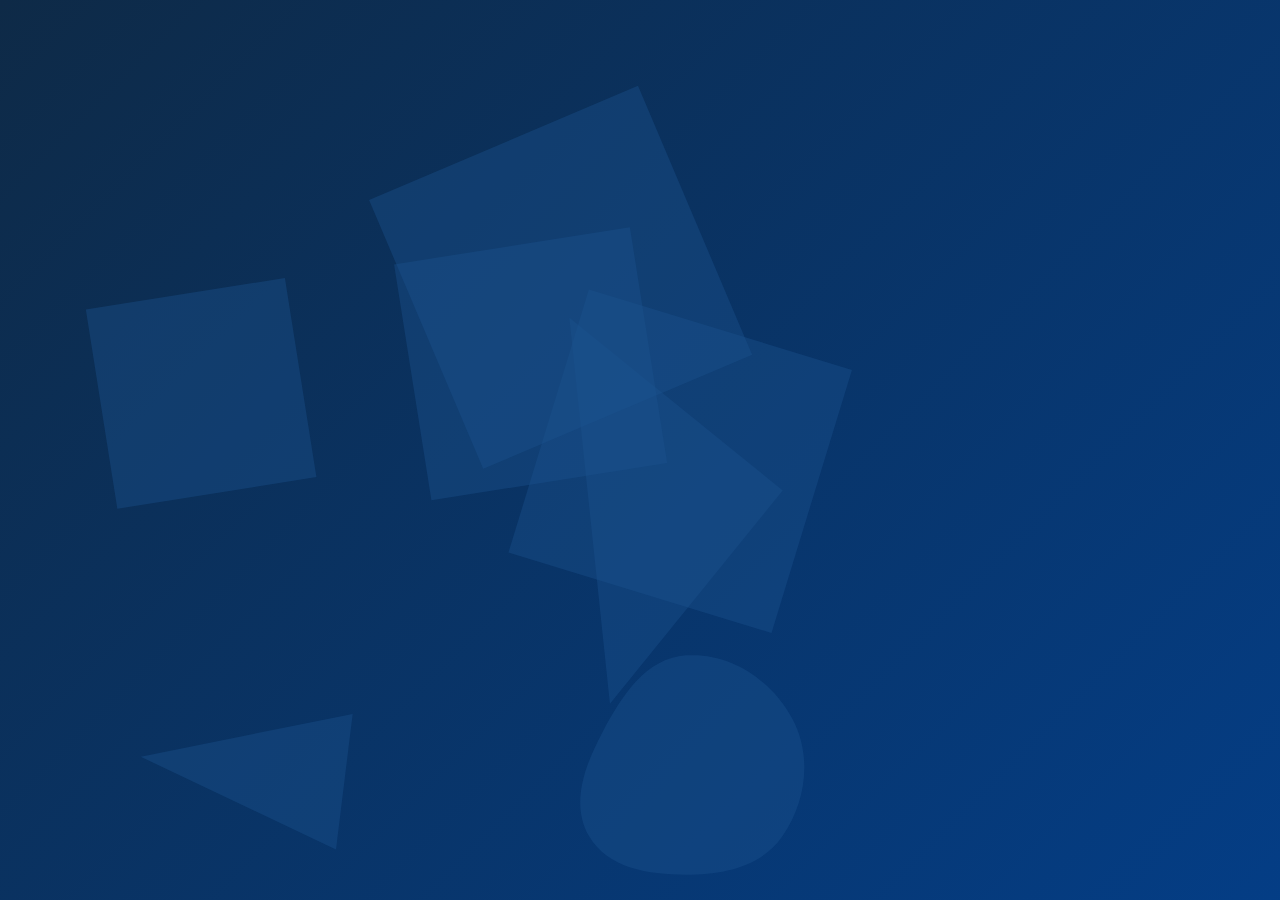
<file: index.html>
<!DOCTYPE html>
<html lang="en">

<head>
  <meta charset="UTF-8" />
  <link rel="icon" type="image/svg+xml" href="/assets/home3-0382b2a9.JPG" />
  <meta name="viewport" content="width=device-width, initial-scale=1.0" />
  <title>techwithAbhick</title>
  <script type="module" crossorigin src="/assets/index-861119cc.js"></script>
  <link rel="stylesheet" href="/assets/index-d491118a.css">
</head>

<body>
  <div id="root"></div>
  
</body>

</html>
</file>
<file: assets/index-d491118a.css>
@import"https://fonts.googleapis.com/css2?family=Montserrat:wght@500;600;700&display=swap";@import"https://fonts.googleapis.com/css2?family=Poppins:wght@400;500;600&display=swap";:root{--first-color: #845ec2;--white-color: #fafaff;--dark-color: #2a3b47;--text-color: #697477}:root{--body-font: "Montserrat", sans-serif;--big-font-size: 3.25rem;--h2-font-size: 1.25rem;--normal-font-size: .938rem;--small-font-size: .813rem}@media screen and (min-width: 768px){:root{--big-font-size: 7.5rem;--h2-font-size: 2rem;--normal-font-size: 1rem;--small-font-size: .875rem}}:root{--mb-1: .5rem;--mb-2: 1rem;--mb-3: 1.5rem;--mb-4: 2rem}:root{--z-fixed: 100}*,:before,:after{box-sizing:border-box}html{scroll-behavior:smooth}body{margin:var(--header-height) 0 0 0;font-family:var(--body-font);font-size:var(--normal-font-size);font-weight:var(--font-medium);color:var(--text-color);line-height:1.6;overflow:hidden}h1,h2,p{margin:0}ul{margin:0;padding:0;list-style:none}a{text-decoration:none;color:var(--text-color)}img{max-width:100%;height:50vh;display:block}.bio-tag{color:var(--white-color);font-weight:700}.bd-grid{max-width:1024px;display:grid;grid-template-columns:100%;grid-column-gap:2rem;width:calc(100% - 2rem);margin-left:var(--mb-2);margin-right:var(--mb-2)}.home{position:relative;background-image:url("data:image/svg+xml,%3csvg xmlns='http://www.w3.org/2000/svg' version='1.1' xmlns:xlink='http://www.w3.org/1999/xlink' xmlns:svgjs='http://svgjs.com/svgjs' width='2042' height='1000' preserveAspectRatio='none' viewBox='0 0 2042 1000'%3e%3cg mask='url(%26quot%3b%23SvgjsMask1047%26quot%3b)' fill='none'%3e%3crect width='2042' height='1000' x='0' y='0' fill='url(%23SvgjsLinearGradient1048)'%3e%3c/rect%3e%3cpath d='M785.6776659866848 493.39317058912104L572.3584833453021 320.65070251192 612.9351979094838 706.7123532305036z' fill='rgba(28%2c 83%2c 142%2c 0.4)' class='triangle-float2'%3e%3c/path%3e%3cpath d='M1713.6032904614488 680.3110003485061L1885.7557379414081 692.5139503965228 1821.9970475384946 555.7829975848487z' fill='rgba(28%2c 83%2c 142%2c 0.4)' class='triangle-float2'%3e%3c/path%3e%3cpath d='M686.105%2c878.36C723.219%2c878.302%2c761.596%2c870.352%2c782.527%2c839.703C806.199%2c805.04%2c812.216%2c759.665%2c792.454%2c722.633C771.61%2c683.574%2c730.272%2c655.964%2c686.105%2c659.023C645.662%2c661.824%2c621.682%2c700.05%2c602.539%2c735.786C584.813%2c768.877%2c570.173%2c807.62%2c589.156%2c840.007C607.992%2c872.143%2c648.856%2c878.419%2c686.105%2c878.36' fill='rgba(28%2c 83%2c 142%2c 0.4)' class='triangle-float3'%3e%3c/path%3e%3cpath d='M776.172396696647 632.9876316641204L856.5935214863922 369.9419850641419 593.5478748864138 289.52086027439657 513.1267500966685 552.5665068743751z' fill='rgba(28%2c 83%2c 142%2c 0.4)' class='triangle-float1'%3e%3c/path%3e%3cpath d='M85.82435799812104 313.2278029114412L117.3513778148411 512.2815720324472 316.4051469358471 480.75455221572713 284.87812711912704 281.70078309472115z' fill='rgba(28%2c 83%2c 142%2c 0.4)' class='triangle-float3'%3e%3c/path%3e%3cpath d='M670.1829218689907 465.90707313300624L632.8410607964546 230.1398412254967 397.07382888894506 267.48170229803276 434.4156899614811 503.2489342055423z' fill='rgba(28%2c 83%2c 142%2c 0.4)' class='triangle-float2'%3e%3c/path%3e%3cpath d='M756.7784096404697 354.72472212147204L642.6425477675007 85.83748190270524 373.75530754873387 199.97334377567427 487.8911694217029 468.8605839944411z' fill='rgba(28%2c 83%2c 142%2c 0.4)' class='triangle-float1'%3e%3c/path%3e%3cpath d='M1683.3089909351258 278.1831586320054L1929.343944395224 426.3351864584545 1938.1056552276577 175.43261586922642z' fill='rgba(28%2c 83%2c 142%2c 0.4)' class='triangle-float2'%3e%3c/path%3e%3cpath d='M338.9847845837516 852.5867994903392L355.64592112864807 716.8927315849149 143.77425099806345 759.7480607202824z' fill='rgba(28%2c 83%2c 142%2c 0.4)' class='triangle-float2'%3e%3c/path%3e%3c/g%3e%3cdefs%3e%3cmask id='SvgjsMask1047'%3e%3crect width='2042' height='1000' fill='white'%3e%3c/rect%3e%3c/mask%3e%3clinearGradient x1='12.76%25' y1='-26.05%25' x2='87.24%25' y2='126.05%25' gradientUnits='userSpaceOnUse' id='SvgjsLinearGradient1048'%3e%3cstop stop-color='%230e2a47' offset='0'%3e%3c/stop%3e%3cstop stop-color='%2300459e' offset='1'%3e%3c/stop%3e%3c/linearGradient%3e%3cstyle%3e %40keyframes float1 %7b 0%25%7btransform: translate(0%2c 0)%7d 50%25%7btransform: translate(-10px%2c 0)%7d 100%25%7btransform: translate(0%2c 0)%7d %7d .triangle-float1 %7b animation: float1 5s infinite%3b %7d %40keyframes float2 %7b 0%25%7btransform: translate(0%2c 0)%7d 50%25%7btransform: translate(-5px%2c -5px)%7d 100%25%7btransform: translate(0%2c 0)%7d %7d .triangle-float2 %7b animation: float2 4s infinite%3b %7d %40keyframes float3 %7b 0%25%7btransform: translate(0%2c 0)%7d 50%25%7btransform: translate(0%2c -10px)%7d 100%25%7btransform: translate(0%2c 0)%7d %7d .triangle-float3 %7b animation: float3 6s infinite%3b %7d %3c/style%3e%3c/defs%3e%3c/svg%3e");background-size:cover}.home__container{height:calc(150vh - var(--header-height));row-gap:5rem}.home__title{align-self:flex-end;font-size:var(--big-font-size);color:var(--white-color);line-height:.8}.home__img{position:absolute;bottom:0;animation:home-image 4s ease-in-out infinite;overflow:hidden;height:auto}@media screen and (max-width: 400px){.home__container{height:100vh;grid-template-rows:1.5fr 1.5fr;row-gap:0}body{margin:0}}@media screen and (min-width: 768px){body{margin:0}.home__container{height:100vh;grid-template-rows:1.5fr 1.5fr;row-gap:0}.home__img{width:424px;right:10%}}@media screen and (min-width: 1024px){.bd-grid{margin-left:auto;margin-right:auto}}@media screen and (min-height: 721px){.home__container{height:100vh}.home__img{width:700px;right:0%;bottom:7%}}@media only screen and (device-width: 414px) and (device-height: 896px) and (-webkit-device-pixel-ratio: 2){.home__container{height:100vh}}@keyframes home-image{0%{transform:translateY(.5rem)}50%{transform:translateY(2.5rem)}0%{transform:translateY(0)}}@font-face{font-family:remixicon;src:url(/assets/remixicon-64bb3a0f.eot?t=1590207869815);src:url(/assets/remixicon-64bb3a0f.eot?t=1590207869815#iefix) format("embedded-opentype"),url(/assets/remixicon-e61f0d10.woff2?t=1590207869815) format("woff2"),url(/assets/remixicon-c2dacfbc.woff?t=1590207869815) format("woff"),url(/assets/remixicon-0ac8bc3c.ttf?t=1590207869815) format("truetype"),url(/assets/remixicon-a10268fe.svg?t=1590207869815#remixicon) format("svg");font-display:swap}[class^=ri-],[class*=" ri-"]{font-family:remixicon!important;font-style:normal;-webkit-font-smoothing:antialiased;-moz-osx-font-smoothing:grayscale}.ri-lg{font-size:1.3333em;line-height:.75em;vertical-align:-.0667em}.ri-xl{font-size:1.5em;line-height:.6666em;vertical-align:-.075em}.ri-xxs{font-size:.5em}.ri-xs{font-size:.75em}.ri-sm{font-size:.875em}.ri-1x{font-size:1em}.ri-2x{font-size:2em}.ri-3x{font-size:3em}.ri-4x{font-size:4em}.ri-5x{font-size:5em}.ri-6x{font-size:6em}.ri-7x{font-size:7em}.ri-8x{font-size:8em}.ri-9x{font-size:9em}.ri-10x{font-size:10em}.ri-fw{text-align:center;width:1.25em}.ri-24-hours-fill:before{content:"\ea01"}.ri-24-hours-line:before{content:"\ea02"}.ri-4k-fill:before{content:"\ea03"}.ri-4k-line:before{content:"\ea04"}.ri-a-b:before{content:"\ea05"}.ri-account-box-fill:before{content:"\ea06"}.ri-account-box-line:before{content:"\ea07"}.ri-account-circle-fill:before{content:"\ea08"}.ri-account-circle-line:before{content:"\ea09"}.ri-account-pin-box-fill:before{content:"\ea0a"}.ri-account-pin-box-line:before{content:"\ea0b"}.ri-account-pin-circle-fill:before{content:"\ea0c"}.ri-account-pin-circle-line:before{content:"\ea0d"}.ri-add-box-fill:before{content:"\ea0e"}.ri-add-box-line:before{content:"\ea0f"}.ri-add-circle-fill:before{content:"\ea10"}.ri-add-circle-line:before{content:"\ea11"}.ri-add-fill:before{content:"\ea12"}.ri-add-line:before{content:"\ea13"}.ri-admin-fill:before{content:"\ea14"}.ri-admin-line:before{content:"\ea15"}.ri-advertisement-fill:before{content:"\ea16"}.ri-advertisement-line:before{content:"\ea17"}.ri-airplay-fill:before{content:"\ea18"}.ri-airplay-line:before{content:"\ea19"}.ri-alarm-fill:before{content:"\ea1a"}.ri-alarm-line:before{content:"\ea1b"}.ri-alarm-warning-fill:before{content:"\ea1c"}.ri-alarm-warning-line:before{content:"\ea1d"}.ri-album-fill:before{content:"\ea1e"}.ri-album-line:before{content:"\ea1f"}.ri-alert-fill:before{content:"\ea20"}.ri-alert-line:before{content:"\ea21"}.ri-aliens-fill:before{content:"\ea22"}.ri-aliens-line:before{content:"\ea23"}.ri-align-bottom:before{content:"\ea24"}.ri-align-center:before{content:"\ea25"}.ri-align-justify:before{content:"\ea26"}.ri-align-left:before{content:"\ea27"}.ri-align-right:before{content:"\ea28"}.ri-align-top:before{content:"\ea29"}.ri-align-vertically:before{content:"\ea2a"}.ri-alipay-fill:before{content:"\ea2b"}.ri-alipay-line:before{content:"\ea2c"}.ri-amazon-fill:before{content:"\ea2d"}.ri-amazon-line:before{content:"\ea2e"}.ri-anchor-fill:before{content:"\ea2f"}.ri-anchor-line:before{content:"\ea30"}.ri-ancient-gate-fill:before{content:"\ea31"}.ri-ancient-gate-line:before{content:"\ea32"}.ri-ancient-pavilion-fill:before{content:"\ea33"}.ri-ancient-pavilion-line:before{content:"\ea34"}.ri-android-fill:before{content:"\ea35"}.ri-android-line:before{content:"\ea36"}.ri-angularjs-fill:before{content:"\ea37"}.ri-angularjs-line:before{content:"\ea38"}.ri-anticlockwise-2-fill:before{content:"\ea39"}.ri-anticlockwise-2-line:before{content:"\ea3a"}.ri-anticlockwise-fill:before{content:"\ea3b"}.ri-anticlockwise-line:before{content:"\ea3c"}.ri-app-store-fill:before{content:"\ea3d"}.ri-app-store-line:before{content:"\ea3e"}.ri-apple-fill:before{content:"\ea3f"}.ri-apple-line:before{content:"\ea40"}.ri-apps-2-fill:before{content:"\ea41"}.ri-apps-2-line:before{content:"\ea42"}.ri-apps-fill:before{content:"\ea43"}.ri-apps-line:before{content:"\ea44"}.ri-archive-drawer-fill:before{content:"\ea45"}.ri-archive-drawer-line:before{content:"\ea46"}.ri-archive-fill:before{content:"\ea47"}.ri-archive-line:before{content:"\ea48"}.ri-arrow-down-circle-fill:before{content:"\ea49"}.ri-arrow-down-circle-line:before{content:"\ea4a"}.ri-arrow-down-fill:before{content:"\ea4b"}.ri-arrow-down-line:before{content:"\ea4c"}.ri-arrow-down-s-fill:before{content:"\ea4d"}.ri-arrow-down-s-line:before{content:"\ea4e"}.ri-arrow-drop-down-fill:before{content:"\ea4f"}.ri-arrow-drop-down-line:before{content:"\ea50"}.ri-arrow-drop-left-fill:before{content:"\ea51"}.ri-arrow-drop-left-line:before{content:"\ea52"}.ri-arrow-drop-right-fill:before{content:"\ea53"}.ri-arrow-drop-right-line:before{content:"\ea54"}.ri-arrow-drop-up-fill:before{content:"\ea55"}.ri-arrow-drop-up-line:before{content:"\ea56"}.ri-arrow-go-back-fill:before{content:"\ea57"}.ri-arrow-go-back-line:before{content:"\ea58"}.ri-arrow-go-forward-fill:before{content:"\ea59"}.ri-arrow-go-forward-line:before{content:"\ea5a"}.ri-arrow-left-circle-fill:before{content:"\ea5b"}.ri-arrow-left-circle-line:before{content:"\ea5c"}.ri-arrow-left-down-fill:before{content:"\ea5d"}.ri-arrow-left-down-line:before{content:"\ea5e"}.ri-arrow-left-fill:before{content:"\ea5f"}.ri-arrow-left-line:before{content:"\ea60"}.ri-arrow-left-right-fill:before{content:"\ea61"}.ri-arrow-left-right-line:before{content:"\ea62"}.ri-arrow-left-s-fill:before{content:"\ea63"}.ri-arrow-left-s-line:before{content:"\ea64"}.ri-arrow-left-up-fill:before{content:"\ea65"}.ri-arrow-left-up-line:before{content:"\ea66"}.ri-arrow-right-circle-fill:before{content:"\ea67"}.ri-arrow-right-circle-line:before{content:"\ea68"}.ri-arrow-right-down-fill:before{content:"\ea69"}.ri-arrow-right-down-line:before{content:"\ea6a"}.ri-arrow-right-fill:before{content:"\ea6b"}.ri-arrow-right-line:before{content:"\ea6c"}.ri-arrow-right-s-fill:before{content:"\ea6d"}.ri-arrow-right-s-line:before{content:"\ea6e"}.ri-arrow-right-up-fill:before{content:"\ea6f"}.ri-arrow-right-up-line:before{content:"\ea70"}.ri-arrow-up-circle-fill:before{content:"\ea71"}.ri-arrow-up-circle-line:before{content:"\ea72"}.ri-arrow-up-down-fill:before{content:"\ea73"}.ri-arrow-up-down-line:before{content:"\ea74"}.ri-arrow-up-fill:before{content:"\ea75"}.ri-arrow-up-line:before{content:"\ea76"}.ri-arrow-up-s-fill:before{content:"\ea77"}.ri-arrow-up-s-line:before{content:"\ea78"}.ri-artboard-2-fill:before{content:"\ea79"}.ri-artboard-2-line:before{content:"\ea7a"}.ri-artboard-fill:before{content:"\ea7b"}.ri-artboard-line:before{content:"\ea7c"}.ri-article-fill:before{content:"\ea7d"}.ri-article-line:before{content:"\ea7e"}.ri-aspect-ratio-fill:before{content:"\ea7f"}.ri-aspect-ratio-line:before{content:"\ea80"}.ri-asterisk:before{content:"\ea81"}.ri-at-fill:before{content:"\ea82"}.ri-at-line:before{content:"\ea83"}.ri-attachment-2:before{content:"\ea84"}.ri-attachment-fill:before{content:"\ea85"}.ri-attachment-line:before{content:"\ea86"}.ri-auction-fill:before{content:"\ea87"}.ri-auction-line:before{content:"\ea88"}.ri-award-fill:before{content:"\ea89"}.ri-award-line:before{content:"\ea8a"}.ri-baidu-fill:before{content:"\ea8b"}.ri-baidu-line:before{content:"\ea8c"}.ri-ball-pen-fill:before{content:"\ea8d"}.ri-ball-pen-line:before{content:"\ea8e"}.ri-bank-card-2-fill:before{content:"\ea8f"}.ri-bank-card-2-line:before{content:"\ea90"}.ri-bank-card-fill:before{content:"\ea91"}.ri-bank-card-line:before{content:"\ea92"}.ri-bank-fill:before{content:"\ea93"}.ri-bank-line:before{content:"\ea94"}.ri-bar-chart-2-fill:before{content:"\ea95"}.ri-bar-chart-2-line:before{content:"\ea96"}.ri-bar-chart-box-fill:before{content:"\ea97"}.ri-bar-chart-box-line:before{content:"\ea98"}.ri-bar-chart-fill:before{content:"\ea99"}.ri-bar-chart-grouped-fill:before{content:"\ea9a"}.ri-bar-chart-grouped-line:before{content:"\ea9b"}.ri-bar-chart-horizontal-fill:before{content:"\ea9c"}.ri-bar-chart-horizontal-line:before{content:"\ea9d"}.ri-bar-chart-line:before{content:"\ea9e"}.ri-barcode-box-fill:before{content:"\ea9f"}.ri-barcode-box-line:before{content:"\eaa0"}.ri-barcode-fill:before{content:"\eaa1"}.ri-barcode-line:before{content:"\eaa2"}.ri-barricade-fill:before{content:"\eaa3"}.ri-barricade-line:before{content:"\eaa4"}.ri-base-station-fill:before{content:"\eaa5"}.ri-base-station-line:before{content:"\eaa6"}.ri-basketball-fill:before{content:"\eaa7"}.ri-basketball-line:before{content:"\eaa8"}.ri-battery-2-charge-fill:before{content:"\eaa9"}.ri-battery-2-charge-line:before{content:"\eaaa"}.ri-battery-2-fill:before{content:"\eaab"}.ri-battery-2-line:before{content:"\eaac"}.ri-battery-charge-fill:before{content:"\eaad"}.ri-battery-charge-line:before{content:"\eaae"}.ri-battery-fill:before{content:"\eaaf"}.ri-battery-line:before{content:"\eab0"}.ri-battery-low-fill:before{content:"\eab1"}.ri-battery-low-line:before{content:"\eab2"}.ri-battery-saver-fill:before{content:"\eab3"}.ri-battery-saver-line:before{content:"\eab4"}.ri-battery-share-fill:before{content:"\eab5"}.ri-battery-share-line:before{content:"\eab6"}.ri-bear-smile-fill:before{content:"\eab7"}.ri-bear-smile-line:before{content:"\eab8"}.ri-behance-fill:before{content:"\eab9"}.ri-behance-line:before{content:"\eaba"}.ri-bell-fill:before{content:"\eabb"}.ri-bell-line:before{content:"\eabc"}.ri-bike-fill:before{content:"\eabd"}.ri-bike-line:before{content:"\eabe"}.ri-bilibili-fill:before{content:"\eabf"}.ri-bilibili-line:before{content:"\eac0"}.ri-bill-fill:before{content:"\eac1"}.ri-bill-line:before{content:"\eac2"}.ri-billiards-fill:before{content:"\eac3"}.ri-billiards-line:before{content:"\eac4"}.ri-bit-coin-fill:before{content:"\eac5"}.ri-bit-coin-line:before{content:"\eac6"}.ri-blaze-fill:before{content:"\eac7"}.ri-blaze-line:before{content:"\eac8"}.ri-bluetooth-connect-fill:before{content:"\eac9"}.ri-bluetooth-connect-line:before{content:"\eaca"}.ri-bluetooth-fill:before{content:"\eacb"}.ri-bluetooth-line:before{content:"\eacc"}.ri-blur-off-fill:before{content:"\eacd"}.ri-blur-off-line:before{content:"\eace"}.ri-body-scan-fill:before{content:"\eacf"}.ri-body-scan-line:before{content:"\ead0"}.ri-bold:before{content:"\ead1"}.ri-book-2-fill:before{content:"\ead2"}.ri-book-2-line:before{content:"\ead3"}.ri-book-3-fill:before{content:"\ead4"}.ri-book-3-line:before{content:"\ead5"}.ri-book-fill:before{content:"\ead6"}.ri-book-line:before{content:"\ead7"}.ri-book-mark-fill:before{content:"\ead8"}.ri-book-mark-line:before{content:"\ead9"}.ri-book-open-fill:before{content:"\eada"}.ri-book-open-line:before{content:"\eadb"}.ri-book-read-fill:before{content:"\eadc"}.ri-book-read-line:before{content:"\eadd"}.ri-booklet-fill:before{content:"\eade"}.ri-booklet-line:before{content:"\eadf"}.ri-bookmark-2-fill:before{content:"\eae0"}.ri-bookmark-2-line:before{content:"\eae1"}.ri-bookmark-3-fill:before{content:"\eae2"}.ri-bookmark-3-line:before{content:"\eae3"}.ri-bookmark-fill:before{content:"\eae4"}.ri-bookmark-line:before{content:"\eae5"}.ri-boxing-fill:before{content:"\eae6"}.ri-boxing-line:before{content:"\eae7"}.ri-braces-fill:before{content:"\eae8"}.ri-braces-line:before{content:"\eae9"}.ri-brackets-fill:before{content:"\eaea"}.ri-brackets-line:before{content:"\eaeb"}.ri-briefcase-2-fill:before{content:"\eaec"}.ri-briefcase-2-line:before{content:"\eaed"}.ri-briefcase-3-fill:before{content:"\eaee"}.ri-briefcase-3-line:before{content:"\eaef"}.ri-briefcase-4-fill:before{content:"\eaf0"}.ri-briefcase-4-line:before{content:"\eaf1"}.ri-briefcase-5-fill:before{content:"\eaf2"}.ri-briefcase-5-line:before{content:"\eaf3"}.ri-briefcase-fill:before{content:"\eaf4"}.ri-briefcase-line:before{content:"\eaf5"}.ri-bring-forward:before{content:"\eaf6"}.ri-bring-to-front:before{content:"\eaf7"}.ri-broadcast-fill:before{content:"\eaf8"}.ri-broadcast-line:before{content:"\eaf9"}.ri-brush-2-fill:before{content:"\eafa"}.ri-brush-2-line:before{content:"\eafb"}.ri-brush-3-fill:before{content:"\eafc"}.ri-brush-3-line:before{content:"\eafd"}.ri-brush-4-fill:before{content:"\eafe"}.ri-brush-4-line:before{content:"\eaff"}.ri-brush-fill:before{content:"\eb00"}.ri-brush-line:before{content:"\eb01"}.ri-bubble-chart-fill:before{content:"\eb02"}.ri-bubble-chart-line:before{content:"\eb03"}.ri-bug-2-fill:before{content:"\eb04"}.ri-bug-2-line:before{content:"\eb05"}.ri-bug-fill:before{content:"\eb06"}.ri-bug-line:before{content:"\eb07"}.ri-building-2-fill:before{content:"\eb08"}.ri-building-2-line:before{content:"\eb09"}.ri-building-3-fill:before{content:"\eb0a"}.ri-building-3-line:before{content:"\eb0b"}.ri-building-4-fill:before{content:"\eb0c"}.ri-building-4-line:before{content:"\eb0d"}.ri-building-fill:before{content:"\eb0e"}.ri-building-line:before{content:"\eb0f"}.ri-bus-2-fill:before{content:"\eb10"}.ri-bus-2-line:before{content:"\eb11"}.ri-bus-fill:before{content:"\eb12"}.ri-bus-line:before{content:"\eb13"}.ri-bus-wifi-fill:before{content:"\eb14"}.ri-bus-wifi-line:before{content:"\eb15"}.ri-cactus-fill:before{content:"\eb16"}.ri-cactus-line:before{content:"\eb17"}.ri-cake-2-fill:before{content:"\eb18"}.ri-cake-2-line:before{content:"\eb19"}.ri-cake-3-fill:before{content:"\eb1a"}.ri-cake-3-line:before{content:"\eb1b"}.ri-cake-fill:before{content:"\eb1c"}.ri-cake-line:before{content:"\eb1d"}.ri-calculator-fill:before{content:"\eb1e"}.ri-calculator-line:before{content:"\eb1f"}.ri-calendar-2-fill:before{content:"\eb20"}.ri-calendar-2-line:before{content:"\eb21"}.ri-calendar-check-fill:before{content:"\eb22"}.ri-calendar-check-line:before{content:"\eb23"}.ri-calendar-event-fill:before{content:"\eb24"}.ri-calendar-event-line:before{content:"\eb25"}.ri-calendar-fill:before{content:"\eb26"}.ri-calendar-line:before{content:"\eb27"}.ri-calendar-todo-fill:before{content:"\eb28"}.ri-calendar-todo-line:before{content:"\eb29"}.ri-camera-2-fill:before{content:"\eb2a"}.ri-camera-2-line:before{content:"\eb2b"}.ri-camera-3-fill:before{content:"\eb2c"}.ri-camera-3-line:before{content:"\eb2d"}.ri-camera-fill:before{content:"\eb2e"}.ri-camera-lens-fill:before{content:"\eb2f"}.ri-camera-lens-line:before{content:"\eb30"}.ri-camera-line:before{content:"\eb31"}.ri-camera-off-fill:before{content:"\eb32"}.ri-camera-off-line:before{content:"\eb33"}.ri-camera-switch-fill:before{content:"\eb34"}.ri-camera-switch-line:before{content:"\eb35"}.ri-capsule-fill:before{content:"\eb36"}.ri-capsule-line:before{content:"\eb37"}.ri-car-fill:before{content:"\eb38"}.ri-car-line:before{content:"\eb39"}.ri-car-washing-fill:before{content:"\eb3a"}.ri-car-washing-line:before{content:"\eb3b"}.ri-caravan-fill:before{content:"\eb3c"}.ri-caravan-line:before{content:"\eb3d"}.ri-cast-fill:before{content:"\eb3e"}.ri-cast-line:before{content:"\eb3f"}.ri-cellphone-fill:before{content:"\eb40"}.ri-cellphone-line:before{content:"\eb41"}.ri-celsius-fill:before{content:"\eb42"}.ri-celsius-line:before{content:"\eb43"}.ri-centos-fill:before{content:"\eb44"}.ri-centos-line:before{content:"\eb45"}.ri-character-recognition-fill:before{content:"\eb46"}.ri-character-recognition-line:before{content:"\eb47"}.ri-charging-pile-2-fill:before{content:"\eb48"}.ri-charging-pile-2-line:before{content:"\eb49"}.ri-charging-pile-fill:before{content:"\eb4a"}.ri-charging-pile-line:before{content:"\eb4b"}.ri-chat-1-fill:before{content:"\eb4c"}.ri-chat-1-line:before{content:"\eb4d"}.ri-chat-2-fill:before{content:"\eb4e"}.ri-chat-2-line:before{content:"\eb4f"}.ri-chat-3-fill:before{content:"\eb50"}.ri-chat-3-line:before{content:"\eb51"}.ri-chat-4-fill:before{content:"\eb52"}.ri-chat-4-line:before{content:"\eb53"}.ri-chat-check-fill:before{content:"\eb54"}.ri-chat-check-line:before{content:"\eb55"}.ri-chat-delete-fill:before{content:"\eb56"}.ri-chat-delete-line:before{content:"\eb57"}.ri-chat-download-fill:before{content:"\eb58"}.ri-chat-download-line:before{content:"\eb59"}.ri-chat-follow-up-fill:before{content:"\eb5a"}.ri-chat-follow-up-line:before{content:"\eb5b"}.ri-chat-forward-fill:before{content:"\eb5c"}.ri-chat-forward-line:before{content:"\eb5d"}.ri-chat-heart-fill:before{content:"\eb5e"}.ri-chat-heart-line:before{content:"\eb5f"}.ri-chat-history-fill:before{content:"\eb60"}.ri-chat-history-line:before{content:"\eb61"}.ri-chat-new-fill:before{content:"\eb62"}.ri-chat-new-line:before{content:"\eb63"}.ri-chat-off-fill:before{content:"\eb64"}.ri-chat-off-line:before{content:"\eb65"}.ri-chat-poll-fill:before{content:"\eb66"}.ri-chat-poll-line:before{content:"\eb67"}.ri-chat-private-fill:before{content:"\eb68"}.ri-chat-private-line:before{content:"\eb69"}.ri-chat-quote-fill:before{content:"\eb6a"}.ri-chat-quote-line:before{content:"\eb6b"}.ri-chat-settings-fill:before{content:"\eb6c"}.ri-chat-settings-line:before{content:"\eb6d"}.ri-chat-smile-2-fill:before{content:"\eb6e"}.ri-chat-smile-2-line:before{content:"\eb6f"}.ri-chat-smile-3-fill:before{content:"\eb70"}.ri-chat-smile-3-line:before{content:"\eb71"}.ri-chat-smile-fill:before{content:"\eb72"}.ri-chat-smile-line:before{content:"\eb73"}.ri-chat-upload-fill:before{content:"\eb74"}.ri-chat-upload-line:before{content:"\eb75"}.ri-chat-voice-fill:before{content:"\eb76"}.ri-chat-voice-line:before{content:"\eb77"}.ri-check-double-fill:before{content:"\eb78"}.ri-check-double-line:before{content:"\eb79"}.ri-check-fill:before{content:"\eb7a"}.ri-check-line:before{content:"\eb7b"}.ri-checkbox-blank-circle-fill:before{content:"\eb7c"}.ri-checkbox-blank-circle-line:before{content:"\eb7d"}.ri-checkbox-blank-fill:before{content:"\eb7e"}.ri-checkbox-blank-line:before{content:"\eb7f"}.ri-checkbox-circle-fill:before{content:"\eb80"}.ri-checkbox-circle-line:before{content:"\eb81"}.ri-checkbox-fill:before{content:"\eb82"}.ri-checkbox-indeterminate-fill:before{content:"\eb83"}.ri-checkbox-indeterminate-line:before{content:"\eb84"}.ri-checkbox-line:before{content:"\eb85"}.ri-checkbox-multiple-blank-fill:before{content:"\eb86"}.ri-checkbox-multiple-blank-line:before{content:"\eb87"}.ri-checkbox-multiple-fill:before{content:"\eb88"}.ri-checkbox-multiple-line:before{content:"\eb89"}.ri-china-railway-fill:before{content:"\eb8a"}.ri-china-railway-line:before{content:"\eb8b"}.ri-chrome-fill:before{content:"\eb8c"}.ri-chrome-line:before{content:"\eb8d"}.ri-clapperboard-fill:before{content:"\eb8e"}.ri-clapperboard-line:before{content:"\eb8f"}.ri-clipboard-fill:before{content:"\eb90"}.ri-clipboard-line:before{content:"\eb91"}.ri-clockwise-2-fill:before{content:"\eb92"}.ri-clockwise-2-line:before{content:"\eb93"}.ri-clockwise-fill:before{content:"\eb94"}.ri-clockwise-line:before{content:"\eb95"}.ri-close-circle-fill:before{content:"\eb96"}.ri-close-circle-line:before{content:"\eb97"}.ri-close-fill:before{content:"\eb98"}.ri-close-line:before{content:"\eb99"}.ri-closed-captioning-fill:before{content:"\eb9a"}.ri-closed-captioning-line:before{content:"\eb9b"}.ri-cloud-fill:before{content:"\eb9c"}.ri-cloud-line:before{content:"\eb9d"}.ri-cloud-off-fill:before{content:"\eb9e"}.ri-cloud-off-line:before{content:"\eb9f"}.ri-cloud-windy-fill:before{content:"\eba0"}.ri-cloud-windy-line:before{content:"\eba1"}.ri-cloudy-2-fill:before{content:"\eba2"}.ri-cloudy-2-line:before{content:"\eba3"}.ri-cloudy-fill:before{content:"\eba4"}.ri-cloudy-line:before{content:"\eba5"}.ri-code-box-fill:before{content:"\eba6"}.ri-code-box-line:before{content:"\eba7"}.ri-code-fill:before{content:"\eba8"}.ri-code-line:before{content:"\eba9"}.ri-code-s-fill:before{content:"\ebaa"}.ri-code-s-line:before{content:"\ebab"}.ri-code-s-slash-fill:before{content:"\ebac"}.ri-code-s-slash-line:before{content:"\ebad"}.ri-code-view:before{content:"\ebae"}.ri-codepen-fill:before{content:"\ebaf"}.ri-codepen-line:before{content:"\ebb0"}.ri-coin-fill:before{content:"\ebb1"}.ri-coin-line:before{content:"\ebb2"}.ri-coins-fill:before{content:"\ebb3"}.ri-coins-line:before{content:"\ebb4"}.ri-collage-fill:before{content:"\ebb5"}.ri-collage-line:before{content:"\ebb6"}.ri-command-fill:before{content:"\ebb7"}.ri-command-line:before{content:"\ebb8"}.ri-community-fill:before{content:"\ebb9"}.ri-community-line:before{content:"\ebba"}.ri-compass-2-fill:before{content:"\ebbb"}.ri-compass-2-line:before{content:"\ebbc"}.ri-compass-3-fill:before{content:"\ebbd"}.ri-compass-3-line:before{content:"\ebbe"}.ri-compass-4-fill:before{content:"\ebbf"}.ri-compass-4-line:before{content:"\ebc0"}.ri-compass-discover-fill:before{content:"\ebc1"}.ri-compass-discover-line:before{content:"\ebc2"}.ri-compass-fill:before{content:"\ebc3"}.ri-compass-line:before{content:"\ebc4"}.ri-compasses-2-fill:before{content:"\ebc5"}.ri-compasses-2-line:before{content:"\ebc6"}.ri-compasses-fill:before{content:"\ebc7"}.ri-compasses-line:before{content:"\ebc8"}.ri-computer-fill:before{content:"\ebc9"}.ri-computer-line:before{content:"\ebca"}.ri-contacts-book-2-fill:before{content:"\ebcb"}.ri-contacts-book-2-line:before{content:"\ebcc"}.ri-contacts-book-fill:before{content:"\ebcd"}.ri-contacts-book-line:before{content:"\ebce"}.ri-contacts-book-upload-fill:before{content:"\ebcf"}.ri-contacts-book-upload-line:before{content:"\ebd0"}.ri-contacts-fill:before{content:"\ebd1"}.ri-contacts-line:before{content:"\ebd2"}.ri-contrast-2-fill:before{content:"\ebd3"}.ri-contrast-2-line:before{content:"\ebd4"}.ri-contrast-drop-2-fill:before{content:"\ebd5"}.ri-contrast-drop-2-line:before{content:"\ebd6"}.ri-contrast-drop-fill:before{content:"\ebd7"}.ri-contrast-drop-line:before{content:"\ebd8"}.ri-contrast-fill:before{content:"\ebd9"}.ri-contrast-line:before{content:"\ebda"}.ri-copper-coin-fill:before{content:"\ebdb"}.ri-copper-coin-line:before{content:"\ebdc"}.ri-copper-diamond-fill:before{content:"\ebdd"}.ri-copper-diamond-line:before{content:"\ebde"}.ri-copyleft-fill:before{content:"\ebdf"}.ri-copyleft-line:before{content:"\ebe0"}.ri-copyright-fill:before{content:"\ebe1"}.ri-copyright-line:before{content:"\ebe2"}.ri-coreos-fill:before{content:"\ebe3"}.ri-coreos-line:before{content:"\ebe4"}.ri-coupon-2-fill:before{content:"\ebe5"}.ri-coupon-2-line:before{content:"\ebe6"}.ri-coupon-3-fill:before{content:"\ebe7"}.ri-coupon-3-line:before{content:"\ebe8"}.ri-coupon-4-fill:before{content:"\ebe9"}.ri-coupon-4-line:before{content:"\ebea"}.ri-coupon-5-fill:before{content:"\ebeb"}.ri-coupon-5-line:before{content:"\ebec"}.ri-coupon-fill:before{content:"\ebed"}.ri-coupon-line:before{content:"\ebee"}.ri-cpu-fill:before{content:"\ebef"}.ri-cpu-line:before{content:"\ebf0"}.ri-creative-commons-by-fill:before{content:"\ebf1"}.ri-creative-commons-by-line:before{content:"\ebf2"}.ri-creative-commons-fill:before{content:"\ebf3"}.ri-creative-commons-line:before{content:"\ebf4"}.ri-creative-commons-nc-fill:before{content:"\ebf5"}.ri-creative-commons-nc-line:before{content:"\ebf6"}.ri-creative-commons-nd-fill:before{content:"\ebf7"}.ri-creative-commons-nd-line:before{content:"\ebf8"}.ri-creative-commons-sa-fill:before{content:"\ebf9"}.ri-creative-commons-sa-line:before{content:"\ebfa"}.ri-creative-commons-zero-fill:before{content:"\ebfb"}.ri-creative-commons-zero-line:before{content:"\ebfc"}.ri-criminal-fill:before{content:"\ebfd"}.ri-criminal-line:before{content:"\ebfe"}.ri-crop-2-fill:before{content:"\ebff"}.ri-crop-2-line:before{content:"\ec00"}.ri-crop-fill:before{content:"\ec01"}.ri-crop-line:before{content:"\ec02"}.ri-css3-fill:before{content:"\ec03"}.ri-css3-line:before{content:"\ec04"}.ri-cup-fill:before{content:"\ec05"}.ri-cup-line:before{content:"\ec06"}.ri-currency-fill:before{content:"\ec07"}.ri-currency-line:before{content:"\ec08"}.ri-cursor-fill:before{content:"\ec09"}.ri-cursor-line:before{content:"\ec0a"}.ri-customer-service-2-fill:before{content:"\ec0b"}.ri-customer-service-2-line:before{content:"\ec0c"}.ri-customer-service-fill:before{content:"\ec0d"}.ri-customer-service-line:before{content:"\ec0e"}.ri-dashboard-2-fill:before{content:"\ec0f"}.ri-dashboard-2-line:before{content:"\ec10"}.ri-dashboard-3-fill:before{content:"\ec11"}.ri-dashboard-3-line:before{content:"\ec12"}.ri-dashboard-fill:before{content:"\ec13"}.ri-dashboard-line:before{content:"\ec14"}.ri-database-2-fill:before{content:"\ec15"}.ri-database-2-line:before{content:"\ec16"}.ri-database-fill:before{content:"\ec17"}.ri-database-line:before{content:"\ec18"}.ri-delete-back-2-fill:before{content:"\ec19"}.ri-delete-back-2-line:before{content:"\ec1a"}.ri-delete-back-fill:before{content:"\ec1b"}.ri-delete-back-line:before{content:"\ec1c"}.ri-delete-bin-2-fill:before{content:"\ec1d"}.ri-delete-bin-2-line:before{content:"\ec1e"}.ri-delete-bin-3-fill:before{content:"\ec1f"}.ri-delete-bin-3-line:before{content:"\ec20"}.ri-delete-bin-4-fill:before{content:"\ec21"}.ri-delete-bin-4-line:before{content:"\ec22"}.ri-delete-bin-5-fill:before{content:"\ec23"}.ri-delete-bin-5-line:before{content:"\ec24"}.ri-delete-bin-6-fill:before{content:"\ec25"}.ri-delete-bin-6-line:before{content:"\ec26"}.ri-delete-bin-7-fill:before{content:"\ec27"}.ri-delete-bin-7-line:before{content:"\ec28"}.ri-delete-bin-fill:before{content:"\ec29"}.ri-delete-bin-line:before{content:"\ec2a"}.ri-delete-column:before{content:"\ec2b"}.ri-delete-row:before{content:"\ec2c"}.ri-device-fill:before{content:"\ec2d"}.ri-device-line:before{content:"\ec2e"}.ri-device-recover-fill:before{content:"\ec2f"}.ri-device-recover-line:before{content:"\ec30"}.ri-dingding-fill:before{content:"\ec31"}.ri-dingding-line:before{content:"\ec32"}.ri-direction-fill:before{content:"\ec33"}.ri-direction-line:before{content:"\ec34"}.ri-disc-fill:before{content:"\ec35"}.ri-disc-line:before{content:"\ec36"}.ri-discord-fill:before{content:"\ec37"}.ri-discord-line:before{content:"\ec38"}.ri-discuss-fill:before{content:"\ec39"}.ri-discuss-line:before{content:"\ec3a"}.ri-dislike-fill:before{content:"\ec3b"}.ri-dislike-line:before{content:"\ec3c"}.ri-disqus-fill:before{content:"\ec3d"}.ri-disqus-line:before{content:"\ec3e"}.ri-divide-fill:before{content:"\ec3f"}.ri-divide-line:before{content:"\ec40"}.ri-donut-chart-fill:before{content:"\ec41"}.ri-donut-chart-line:before{content:"\ec42"}.ri-door-closed-fill:before{content:"\ec43"}.ri-door-closed-line:before{content:"\ec44"}.ri-door-fill:before{content:"\ec45"}.ri-door-line:before{content:"\ec46"}.ri-door-lock-box-fill:before{content:"\ec47"}.ri-door-lock-box-line:before{content:"\ec48"}.ri-door-lock-fill:before{content:"\ec49"}.ri-door-lock-line:before{content:"\ec4a"}.ri-door-open-fill:before{content:"\ec4b"}.ri-door-open-line:before{content:"\ec4c"}.ri-dossier-fill:before{content:"\ec4d"}.ri-dossier-line:before{content:"\ec4e"}.ri-douban-fill:before{content:"\ec4f"}.ri-douban-line:before{content:"\ec50"}.ri-double-quotes-l:before{content:"\ec51"}.ri-double-quotes-r:before{content:"\ec52"}.ri-download-2-fill:before{content:"\ec53"}.ri-download-2-line:before{content:"\ec54"}.ri-download-cloud-2-fill:before{content:"\ec55"}.ri-download-cloud-2-line:before{content:"\ec56"}.ri-download-cloud-fill:before{content:"\ec57"}.ri-download-cloud-line:before{content:"\ec58"}.ri-download-fill:before{content:"\ec59"}.ri-download-line:before{content:"\ec5a"}.ri-draft-fill:before{content:"\ec5b"}.ri-draft-line:before{content:"\ec5c"}.ri-drag-drop-fill:before{content:"\ec5d"}.ri-drag-drop-line:before{content:"\ec5e"}.ri-drag-move-2-fill:before{content:"\ec5f"}.ri-drag-move-2-line:before{content:"\ec60"}.ri-drag-move-fill:before{content:"\ec61"}.ri-drag-move-line:before{content:"\ec62"}.ri-dribbble-fill:before{content:"\ec63"}.ri-dribbble-line:before{content:"\ec64"}.ri-drive-fill:before{content:"\ec65"}.ri-drive-line:before{content:"\ec66"}.ri-drizzle-fill:before{content:"\ec67"}.ri-drizzle-line:before{content:"\ec68"}.ri-drop-fill:before{content:"\ec69"}.ri-drop-line:before{content:"\ec6a"}.ri-dropbox-fill:before{content:"\ec6b"}.ri-dropbox-line:before{content:"\ec6c"}.ri-dual-sim-1-fill:before{content:"\ec6d"}.ri-dual-sim-1-line:before{content:"\ec6e"}.ri-dual-sim-2-fill:before{content:"\ec6f"}.ri-dual-sim-2-line:before{content:"\ec70"}.ri-dv-fill:before{content:"\ec71"}.ri-dv-line:before{content:"\ec72"}.ri-dvd-fill:before{content:"\ec73"}.ri-dvd-line:before{content:"\ec74"}.ri-e-bike-2-fill:before{content:"\ec75"}.ri-e-bike-2-line:before{content:"\ec76"}.ri-e-bike-fill:before{content:"\ec77"}.ri-e-bike-line:before{content:"\ec78"}.ri-earth-fill:before{content:"\ec79"}.ri-earth-line:before{content:"\ec7a"}.ri-earthquake-fill:before{content:"\ec7b"}.ri-earthquake-line:before{content:"\ec7c"}.ri-edge-fill:before{content:"\ec7d"}.ri-edge-line:before{content:"\ec7e"}.ri-edit-2-fill:before{content:"\ec7f"}.ri-edit-2-line:before{content:"\ec80"}.ri-edit-box-fill:before{content:"\ec81"}.ri-edit-box-line:before{content:"\ec82"}.ri-edit-circle-fill:before{content:"\ec83"}.ri-edit-circle-line:before{content:"\ec84"}.ri-edit-fill:before{content:"\ec85"}.ri-edit-line:before{content:"\ec86"}.ri-eject-fill:before{content:"\ec87"}.ri-eject-line:before{content:"\ec88"}.ri-emotion-2-fill:before{content:"\ec89"}.ri-emotion-2-line:before{content:"\ec8a"}.ri-emotion-fill:before{content:"\ec8b"}.ri-emotion-happy-fill:before{content:"\ec8c"}.ri-emotion-happy-line:before{content:"\ec8d"}.ri-emotion-laugh-fill:before{content:"\ec8e"}.ri-emotion-laugh-line:before{content:"\ec8f"}.ri-emotion-line:before{content:"\ec90"}.ri-emotion-normal-fill:before{content:"\ec91"}.ri-emotion-normal-line:before{content:"\ec92"}.ri-emotion-sad-fill:before{content:"\ec93"}.ri-emotion-sad-line:before{content:"\ec94"}.ri-emotion-unhappy-fill:before{content:"\ec95"}.ri-emotion-unhappy-line:before{content:"\ec96"}.ri-empathize-fill:before{content:"\ec97"}.ri-empathize-line:before{content:"\ec98"}.ri-emphasis-cn:before{content:"\ec99"}.ri-emphasis:before{content:"\ec9a"}.ri-english-input:before{content:"\ec9b"}.ri-equalizer-fill:before{content:"\ec9c"}.ri-equalizer-line:before{content:"\ec9d"}.ri-eraser-fill:before{content:"\ec9e"}.ri-eraser-line:before{content:"\ec9f"}.ri-error-warning-fill:before{content:"\eca0"}.ri-error-warning-line:before{content:"\eca1"}.ri-evernote-fill:before{content:"\eca2"}.ri-evernote-line:before{content:"\eca3"}.ri-exchange-box-fill:before{content:"\eca4"}.ri-exchange-box-line:before{content:"\eca5"}.ri-exchange-cny-fill:before{content:"\eca6"}.ri-exchange-cny-line:before{content:"\eca7"}.ri-exchange-dollar-fill:before{content:"\eca8"}.ri-exchange-dollar-line:before{content:"\eca9"}.ri-exchange-fill:before{content:"\ecaa"}.ri-exchange-funds-fill:before{content:"\ecab"}.ri-exchange-funds-line:before{content:"\ecac"}.ri-exchange-line:before{content:"\ecad"}.ri-external-link-fill:before{content:"\ecae"}.ri-external-link-line:before{content:"\ecaf"}.ri-eye-2-fill:before{content:"\ecb0"}.ri-eye-2-line:before{content:"\ecb1"}.ri-eye-close-fill:before{content:"\ecb2"}.ri-eye-close-line:before{content:"\ecb3"}.ri-eye-fill:before{content:"\ecb4"}.ri-eye-line:before{content:"\ecb5"}.ri-eye-off-fill:before{content:"\ecb6"}.ri-eye-off-line:before{content:"\ecb7"}.ri-facebook-box-fill:before{content:"\ecb8"}.ri-facebook-box-line:before{content:"\ecb9"}.ri-facebook-circle-fill:before{content:"\ecba"}.ri-facebook-circle-line:before{content:"\ecbb"}.ri-facebook-fill:before{content:"\ecbc"}.ri-facebook-line:before{content:"\ecbd"}.ri-fahrenheit-fill:before{content:"\ecbe"}.ri-fahrenheit-line:before{content:"\ecbf"}.ri-feedback-fill:before{content:"\ecc0"}.ri-feedback-line:before{content:"\ecc1"}.ri-file-2-fill:before{content:"\ecc2"}.ri-file-2-line:before{content:"\ecc3"}.ri-file-3-fill:before{content:"\ecc4"}.ri-file-3-line:before{content:"\ecc5"}.ri-file-4-fill:before{content:"\ecc6"}.ri-file-4-line:before{content:"\ecc7"}.ri-file-add-fill:before{content:"\ecc8"}.ri-file-add-line:before{content:"\ecc9"}.ri-file-chart-2-fill:before{content:"\ecca"}.ri-file-chart-2-line:before{content:"\eccb"}.ri-file-chart-fill:before{content:"\eccc"}.ri-file-chart-line:before{content:"\eccd"}.ri-file-cloud-fill:before{content:"\ecce"}.ri-file-cloud-line:before{content:"\eccf"}.ri-file-code-fill:before{content:"\ecd0"}.ri-file-code-line:before{content:"\ecd1"}.ri-file-copy-2-fill:before{content:"\ecd2"}.ri-file-copy-2-line:before{content:"\ecd3"}.ri-file-copy-fill:before{content:"\ecd4"}.ri-file-copy-line:before{content:"\ecd5"}.ri-file-damage-fill:before{content:"\ecd6"}.ri-file-damage-line:before{content:"\ecd7"}.ri-file-download-fill:before{content:"\ecd8"}.ri-file-download-line:before{content:"\ecd9"}.ri-file-edit-fill:before{content:"\ecda"}.ri-file-edit-line:before{content:"\ecdb"}.ri-file-excel-2-fill:before{content:"\ecdc"}.ri-file-excel-2-line:before{content:"\ecdd"}.ri-file-excel-fill:before{content:"\ecde"}.ri-file-excel-line:before{content:"\ecdf"}.ri-file-fill:before{content:"\ece0"}.ri-file-forbid-fill:before{content:"\ece1"}.ri-file-forbid-line:before{content:"\ece2"}.ri-file-gif-fill:before{content:"\ece3"}.ri-file-gif-line:before{content:"\ece4"}.ri-file-history-fill:before{content:"\ece5"}.ri-file-history-line:before{content:"\ece6"}.ri-file-hwp-fill:before{content:"\ece7"}.ri-file-hwp-line:before{content:"\ece8"}.ri-file-info-fill:before{content:"\ece9"}.ri-file-info-line:before{content:"\ecea"}.ri-file-line:before{content:"\eceb"}.ri-file-list-2-fill:before{content:"\ecec"}.ri-file-list-2-line:before{content:"\eced"}.ri-file-list-3-fill:before{content:"\ecee"}.ri-file-list-3-line:before{content:"\ecef"}.ri-file-list-fill:before{content:"\ecf0"}.ri-file-list-line:before{content:"\ecf1"}.ri-file-lock-fill:before{content:"\ecf2"}.ri-file-lock-line:before{content:"\ecf3"}.ri-file-mark-fill:before{content:"\ecf4"}.ri-file-mark-line:before{content:"\ecf5"}.ri-file-music-fill:before{content:"\ecf6"}.ri-file-music-line:before{content:"\ecf7"}.ri-file-paper-2-fill:before{content:"\ecf8"}.ri-file-paper-2-line:before{content:"\ecf9"}.ri-file-paper-fill:before{content:"\ecfa"}.ri-file-paper-line:before{content:"\ecfb"}.ri-file-pdf-fill:before{content:"\ecfc"}.ri-file-pdf-line:before{content:"\ecfd"}.ri-file-ppt-2-fill:before{content:"\ecfe"}.ri-file-ppt-2-line:before{content:"\ecff"}.ri-file-ppt-fill:before{content:"\ed00"}.ri-file-ppt-line:before{content:"\ed01"}.ri-file-reduce-fill:before{content:"\ed02"}.ri-file-reduce-line:before{content:"\ed03"}.ri-file-search-fill:before{content:"\ed04"}.ri-file-search-line:before{content:"\ed05"}.ri-file-settings-fill:before{content:"\ed06"}.ri-file-settings-line:before{content:"\ed07"}.ri-file-shield-2-fill:before{content:"\ed08"}.ri-file-shield-2-line:before{content:"\ed09"}.ri-file-shield-fill:before{content:"\ed0a"}.ri-file-shield-line:before{content:"\ed0b"}.ri-file-shred-fill:before{content:"\ed0c"}.ri-file-shred-line:before{content:"\ed0d"}.ri-file-text-fill:before{content:"\ed0e"}.ri-file-text-line:before{content:"\ed0f"}.ri-file-transfer-fill:before{content:"\ed10"}.ri-file-transfer-line:before{content:"\ed11"}.ri-file-unknow-fill:before{content:"\ed12"}.ri-file-unknow-line:before{content:"\ed13"}.ri-file-upload-fill:before{content:"\ed14"}.ri-file-upload-line:before{content:"\ed15"}.ri-file-user-fill:before{content:"\ed16"}.ri-file-user-line:before{content:"\ed17"}.ri-file-warning-fill:before{content:"\ed18"}.ri-file-warning-line:before{content:"\ed19"}.ri-file-word-2-fill:before{content:"\ed1a"}.ri-file-word-2-line:before{content:"\ed1b"}.ri-file-word-fill:before{content:"\ed1c"}.ri-file-word-line:before{content:"\ed1d"}.ri-file-zip-fill:before{content:"\ed1e"}.ri-file-zip-line:before{content:"\ed1f"}.ri-film-fill:before{content:"\ed20"}.ri-film-line:before{content:"\ed21"}.ri-filter-2-fill:before{content:"\ed22"}.ri-filter-2-line:before{content:"\ed23"}.ri-filter-3-fill:before{content:"\ed24"}.ri-filter-3-line:before{content:"\ed25"}.ri-filter-fill:before{content:"\ed26"}.ri-filter-line:before{content:"\ed27"}.ri-filter-off-fill:before{content:"\ed28"}.ri-filter-off-line:before{content:"\ed29"}.ri-find-replace-fill:before{content:"\ed2a"}.ri-find-replace-line:before{content:"\ed2b"}.ri-finder-fill:before{content:"\ed2c"}.ri-finder-line:before{content:"\ed2d"}.ri-fingerprint-2-fill:before{content:"\ed2e"}.ri-fingerprint-2-line:before{content:"\ed2f"}.ri-fingerprint-fill:before{content:"\ed30"}.ri-fingerprint-line:before{content:"\ed31"}.ri-fire-fill:before{content:"\ed32"}.ri-fire-line:before{content:"\ed33"}.ri-firefox-fill:before{content:"\ed34"}.ri-firefox-line:before{content:"\ed35"}.ri-first-aid-kit-fill:before{content:"\ed36"}.ri-first-aid-kit-line:before{content:"\ed37"}.ri-flag-2-fill:before{content:"\ed38"}.ri-flag-2-line:before{content:"\ed39"}.ri-flag-fill:before{content:"\ed3a"}.ri-flag-line:before{content:"\ed3b"}.ri-flashlight-fill:before{content:"\ed3c"}.ri-flashlight-line:before{content:"\ed3d"}.ri-flask-fill:before{content:"\ed3e"}.ri-flask-line:before{content:"\ed3f"}.ri-flight-land-fill:before{content:"\ed40"}.ri-flight-land-line:before{content:"\ed41"}.ri-flight-takeoff-fill:before{content:"\ed42"}.ri-flight-takeoff-line:before{content:"\ed43"}.ri-flood-fill:before{content:"\ed44"}.ri-flood-line:before{content:"\ed45"}.ri-flow-chart:before{content:"\ed46"}.ri-flutter-fill:before{content:"\ed47"}.ri-flutter-line:before{content:"\ed48"}.ri-focus-2-fill:before{content:"\ed49"}.ri-focus-2-line:before{content:"\ed4a"}.ri-focus-3-fill:before{content:"\ed4b"}.ri-focus-3-line:before{content:"\ed4c"}.ri-focus-fill:before{content:"\ed4d"}.ri-focus-line:before{content:"\ed4e"}.ri-foggy-fill:before{content:"\ed4f"}.ri-foggy-line:before{content:"\ed50"}.ri-folder-2-fill:before{content:"\ed51"}.ri-folder-2-line:before{content:"\ed52"}.ri-folder-3-fill:before{content:"\ed53"}.ri-folder-3-line:before{content:"\ed54"}.ri-folder-4-fill:before{content:"\ed55"}.ri-folder-4-line:before{content:"\ed56"}.ri-folder-5-fill:before{content:"\ed57"}.ri-folder-5-line:before{content:"\ed58"}.ri-folder-add-fill:before{content:"\ed59"}.ri-folder-add-line:before{content:"\ed5a"}.ri-folder-chart-2-fill:before{content:"\ed5b"}.ri-folder-chart-2-line:before{content:"\ed5c"}.ri-folder-chart-fill:before{content:"\ed5d"}.ri-folder-chart-line:before{content:"\ed5e"}.ri-folder-download-fill:before{content:"\ed5f"}.ri-folder-download-line:before{content:"\ed60"}.ri-folder-fill:before{content:"\ed61"}.ri-folder-forbid-fill:before{content:"\ed62"}.ri-folder-forbid-line:before{content:"\ed63"}.ri-folder-history-fill:before{content:"\ed64"}.ri-folder-history-line:before{content:"\ed65"}.ri-folder-info-fill:before{content:"\ed66"}.ri-folder-info-line:before{content:"\ed67"}.ri-folder-keyhole-fill:before{content:"\ed68"}.ri-folder-keyhole-line:before{content:"\ed69"}.ri-folder-line:before{content:"\ed6a"}.ri-folder-lock-fill:before{content:"\ed6b"}.ri-folder-lock-line:before{content:"\ed6c"}.ri-folder-music-fill:before{content:"\ed6d"}.ri-folder-music-line:before{content:"\ed6e"}.ri-folder-open-fill:before{content:"\ed6f"}.ri-folder-open-line:before{content:"\ed70"}.ri-folder-received-fill:before{content:"\ed71"}.ri-folder-received-line:before{content:"\ed72"}.ri-folder-reduce-fill:before{content:"\ed73"}.ri-folder-reduce-line:before{content:"\ed74"}.ri-folder-settings-fill:before{content:"\ed75"}.ri-folder-settings-line:before{content:"\ed76"}.ri-folder-shared-fill:before{content:"\ed77"}.ri-folder-shared-line:before{content:"\ed78"}.ri-folder-shield-2-fill:before{content:"\ed79"}.ri-folder-shield-2-line:before{content:"\ed7a"}.ri-folder-shield-fill:before{content:"\ed7b"}.ri-folder-shield-line:before{content:"\ed7c"}.ri-folder-transfer-fill:before{content:"\ed7d"}.ri-folder-transfer-line:before{content:"\ed7e"}.ri-folder-unknow-fill:before{content:"\ed7f"}.ri-folder-unknow-line:before{content:"\ed80"}.ri-folder-upload-fill:before{content:"\ed81"}.ri-folder-upload-line:before{content:"\ed82"}.ri-folder-user-fill:before{content:"\ed83"}.ri-folder-user-line:before{content:"\ed84"}.ri-folder-warning-fill:before{content:"\ed85"}.ri-folder-warning-line:before{content:"\ed86"}.ri-folder-zip-fill:before{content:"\ed87"}.ri-folder-zip-line:before{content:"\ed88"}.ri-folders-fill:before{content:"\ed89"}.ri-folders-line:before{content:"\ed8a"}.ri-font-color:before{content:"\ed8b"}.ri-font-size-2:before{content:"\ed8c"}.ri-font-size:before{content:"\ed8d"}.ri-football-fill:before{content:"\ed8e"}.ri-football-line:before{content:"\ed8f"}.ri-footprint-fill:before{content:"\ed90"}.ri-footprint-line:before{content:"\ed91"}.ri-forbid-2-fill:before{content:"\ed92"}.ri-forbid-2-line:before{content:"\ed93"}.ri-forbid-fill:before{content:"\ed94"}.ri-forbid-line:before{content:"\ed95"}.ri-format-clear:before{content:"\ed96"}.ri-fridge-fill:before{content:"\ed97"}.ri-fridge-line:before{content:"\ed98"}.ri-fullscreen-exit-fill:before{content:"\ed99"}.ri-fullscreen-exit-line:before{content:"\ed9a"}.ri-fullscreen-fill:before{content:"\ed9b"}.ri-fullscreen-line:before{content:"\ed9c"}.ri-function-fill:before{content:"\ed9d"}.ri-function-line:before{content:"\ed9e"}.ri-functions:before{content:"\ed9f"}.ri-funds-box-fill:before{content:"\eda0"}.ri-funds-box-line:before{content:"\eda1"}.ri-funds-fill:before{content:"\eda2"}.ri-funds-line:before{content:"\eda3"}.ri-gallery-fill:before{content:"\eda4"}.ri-gallery-line:before{content:"\eda5"}.ri-gallery-upload-fill:before{content:"\eda6"}.ri-gallery-upload-line:before{content:"\eda7"}.ri-game-fill:before{content:"\eda8"}.ri-game-line:before{content:"\eda9"}.ri-gamepad-fill:before{content:"\edaa"}.ri-gamepad-line:before{content:"\edab"}.ri-gas-station-fill:before{content:"\edac"}.ri-gas-station-line:before{content:"\edad"}.ri-gatsby-fill:before{content:"\edae"}.ri-gatsby-line:before{content:"\edaf"}.ri-genderless-fill:before{content:"\edb0"}.ri-genderless-line:before{content:"\edb1"}.ri-ghost-2-fill:before{content:"\edb2"}.ri-ghost-2-line:before{content:"\edb3"}.ri-ghost-fill:before{content:"\edb4"}.ri-ghost-line:before{content:"\edb5"}.ri-ghost-smile-fill:before{content:"\edb6"}.ri-ghost-smile-line:before{content:"\edb7"}.ri-gift-2-fill:before{content:"\edb8"}.ri-gift-2-line:before{content:"\edb9"}.ri-gift-fill:before{content:"\edba"}.ri-gift-line:before{content:"\edbb"}.ri-git-branch-fill:before{content:"\edbc"}.ri-git-branch-line:before{content:"\edbd"}.ri-git-commit-fill:before{content:"\edbe"}.ri-git-commit-line:before{content:"\edbf"}.ri-git-merge-fill:before{content:"\edc0"}.ri-git-merge-line:before{content:"\edc1"}.ri-git-pull-request-fill:before{content:"\edc2"}.ri-git-pull-request-line:before{content:"\edc3"}.ri-git-repository-commits-fill:before{content:"\edc4"}.ri-git-repository-commits-line:before{content:"\edc5"}.ri-git-repository-fill:before{content:"\edc6"}.ri-git-repository-line:before{content:"\edc7"}.ri-git-repository-private-fill:before{content:"\edc8"}.ri-git-repository-private-line:before{content:"\edc9"}.ri-github-fill:before{content:"\edca"}.ri-github-line:before{content:"\edcb"}.ri-gitlab-fill:before{content:"\edcc"}.ri-gitlab-line:before{content:"\edcd"}.ri-global-fill:before{content:"\edce"}.ri-global-line:before{content:"\edcf"}.ri-globe-fill:before{content:"\edd0"}.ri-globe-line:before{content:"\edd1"}.ri-goblet-fill:before{content:"\edd2"}.ri-goblet-line:before{content:"\edd3"}.ri-google-fill:before{content:"\edd4"}.ri-google-line:before{content:"\edd5"}.ri-google-play-fill:before{content:"\edd6"}.ri-google-play-line:before{content:"\edd7"}.ri-government-fill:before{content:"\edd8"}.ri-government-line:before{content:"\edd9"}.ri-gps-fill:before{content:"\edda"}.ri-gps-line:before{content:"\eddb"}.ri-gradienter-fill:before{content:"\eddc"}.ri-gradienter-line:before{content:"\eddd"}.ri-grid-fill:before{content:"\edde"}.ri-grid-line:before{content:"\eddf"}.ri-group-2-fill:before{content:"\ede0"}.ri-group-2-line:before{content:"\ede1"}.ri-group-fill:before{content:"\ede2"}.ri-group-line:before{content:"\ede3"}.ri-guide-fill:before{content:"\ede4"}.ri-guide-line:before{content:"\ede5"}.ri-h-1:before{content:"\ede6"}.ri-h-2:before{content:"\ede7"}.ri-h-3:before{content:"\ede8"}.ri-h-4:before{content:"\ede9"}.ri-h-5:before{content:"\edea"}.ri-h-6:before{content:"\edeb"}.ri-hail-fill:before{content:"\edec"}.ri-hail-line:before{content:"\eded"}.ri-hammer-fill:before{content:"\edee"}.ri-hammer-line:before{content:"\edef"}.ri-hand-coin-fill:before{content:"\edf0"}.ri-hand-coin-line:before{content:"\edf1"}.ri-hand-heart-fill:before{content:"\edf2"}.ri-hand-heart-line:before{content:"\edf3"}.ri-hand-sanitizer-fill:before{content:"\edf4"}.ri-hand-sanitizer-line:before{content:"\edf5"}.ri-handbag-fill:before{content:"\edf6"}.ri-handbag-line:before{content:"\edf7"}.ri-hard-drive-2-fill:before{content:"\edf8"}.ri-hard-drive-2-line:before{content:"\edf9"}.ri-hard-drive-fill:before{content:"\edfa"}.ri-hard-drive-line:before{content:"\edfb"}.ri-hashtag:before{content:"\edfc"}.ri-haze-2-fill:before{content:"\edfd"}.ri-haze-2-line:before{content:"\edfe"}.ri-haze-fill:before{content:"\edff"}.ri-haze-line:before{content:"\ee00"}.ri-hd-fill:before{content:"\ee01"}.ri-hd-line:before{content:"\ee02"}.ri-heading:before{content:"\ee03"}.ri-headphone-fill:before{content:"\ee04"}.ri-headphone-line:before{content:"\ee05"}.ri-health-book-fill:before{content:"\ee06"}.ri-health-book-line:before{content:"\ee07"}.ri-heart-2-fill:before{content:"\ee08"}.ri-heart-2-line:before{content:"\ee09"}.ri-heart-3-fill:before{content:"\ee0a"}.ri-heart-3-line:before{content:"\ee0b"}.ri-heart-add-fill:before{content:"\ee0c"}.ri-heart-add-line:before{content:"\ee0d"}.ri-heart-fill:before{content:"\ee0e"}.ri-heart-line:before{content:"\ee0f"}.ri-heart-pulse-fill:before{content:"\ee10"}.ri-heart-pulse-line:before{content:"\ee11"}.ri-hearts-fill:before{content:"\ee12"}.ri-hearts-line:before{content:"\ee13"}.ri-heavy-showers-fill:before{content:"\ee14"}.ri-heavy-showers-line:before{content:"\ee15"}.ri-history-fill:before{content:"\ee16"}.ri-history-line:before{content:"\ee17"}.ri-home-2-fill:before{content:"\ee18"}.ri-home-2-line:before{content:"\ee19"}.ri-home-3-fill:before{content:"\ee1a"}.ri-home-3-line:before{content:"\ee1b"}.ri-home-4-fill:before{content:"\ee1c"}.ri-home-4-line:before{content:"\ee1d"}.ri-home-5-fill:before{content:"\ee1e"}.ri-home-5-line:before{content:"\ee1f"}.ri-home-6-fill:before{content:"\ee20"}.ri-home-6-line:before{content:"\ee21"}.ri-home-7-fill:before{content:"\ee22"}.ri-home-7-line:before{content:"\ee23"}.ri-home-8-fill:before{content:"\ee24"}.ri-home-8-line:before{content:"\ee25"}.ri-home-fill:before{content:"\ee26"}.ri-home-gear-fill:before{content:"\ee27"}.ri-home-gear-line:before{content:"\ee28"}.ri-home-heart-fill:before{content:"\ee29"}.ri-home-heart-line:before{content:"\ee2a"}.ri-home-line:before{content:"\ee2b"}.ri-home-smile-2-fill:before{content:"\ee2c"}.ri-home-smile-2-line:before{content:"\ee2d"}.ri-home-smile-fill:before{content:"\ee2e"}.ri-home-smile-line:before{content:"\ee2f"}.ri-home-wifi-fill:before{content:"\ee30"}.ri-home-wifi-line:before{content:"\ee31"}.ri-honor-of-kings-fill:before{content:"\ee32"}.ri-honor-of-kings-line:before{content:"\ee33"}.ri-honour-fill:before{content:"\ee34"}.ri-honour-line:before{content:"\ee35"}.ri-hospital-fill:before{content:"\ee36"}.ri-hospital-line:before{content:"\ee37"}.ri-hotel-bed-fill:before{content:"\ee38"}.ri-hotel-bed-line:before{content:"\ee39"}.ri-hotel-fill:before{content:"\ee3a"}.ri-hotel-line:before{content:"\ee3b"}.ri-hotspot-fill:before{content:"\ee3c"}.ri-hotspot-line:before{content:"\ee3d"}.ri-hq-fill:before{content:"\ee3e"}.ri-hq-line:before{content:"\ee3f"}.ri-html5-fill:before{content:"\ee40"}.ri-html5-line:before{content:"\ee41"}.ri-ie-fill:before{content:"\ee42"}.ri-ie-line:before{content:"\ee43"}.ri-image-2-fill:before{content:"\ee44"}.ri-image-2-line:before{content:"\ee45"}.ri-image-add-fill:before{content:"\ee46"}.ri-image-add-line:before{content:"\ee47"}.ri-image-edit-fill:before{content:"\ee48"}.ri-image-edit-line:before{content:"\ee49"}.ri-image-fill:before{content:"\ee4a"}.ri-image-line:before{content:"\ee4b"}.ri-inbox-archive-fill:before{content:"\ee4c"}.ri-inbox-archive-line:before{content:"\ee4d"}.ri-inbox-fill:before{content:"\ee4e"}.ri-inbox-line:before{content:"\ee4f"}.ri-inbox-unarchive-fill:before{content:"\ee50"}.ri-inbox-unarchive-line:before{content:"\ee51"}.ri-increase-decrease-fill:before{content:"\ee52"}.ri-increase-decrease-line:before{content:"\ee53"}.ri-indent-decrease:before{content:"\ee54"}.ri-indent-increase:before{content:"\ee55"}.ri-indeterminate-circle-fill:before{content:"\ee56"}.ri-indeterminate-circle-line:before{content:"\ee57"}.ri-information-fill:before{content:"\ee58"}.ri-information-line:before{content:"\ee59"}.ri-infrared-thermometer-fill:before{content:"\ee5a"}.ri-infrared-thermometer-line:before{content:"\ee5b"}.ri-ink-bottle-fill:before{content:"\ee5c"}.ri-ink-bottle-line:before{content:"\ee5d"}.ri-input-cursor-move:before{content:"\ee5e"}.ri-input-method-fill:before{content:"\ee5f"}.ri-input-method-line:before{content:"\ee60"}.ri-insert-column-left:before{content:"\ee61"}.ri-insert-column-right:before{content:"\ee62"}.ri-insert-row-bottom:before{content:"\ee63"}.ri-insert-row-top:before{content:"\ee64"}.ri-instagram-fill:before{content:"\ee65"}.ri-instagram-line:before{content:"\ee66"}.ri-install-fill:before{content:"\ee67"}.ri-install-line:before{content:"\ee68"}.ri-invision-fill:before{content:"\ee69"}.ri-invision-line:before{content:"\ee6a"}.ri-italic:before{content:"\ee6b"}.ri-kakao-talk-fill:before{content:"\ee6c"}.ri-kakao-talk-line:before{content:"\ee6d"}.ri-key-2-fill:before{content:"\ee6e"}.ri-key-2-line:before{content:"\ee6f"}.ri-key-fill:before{content:"\ee70"}.ri-key-line:before{content:"\ee71"}.ri-keyboard-box-fill:before{content:"\ee72"}.ri-keyboard-box-line:before{content:"\ee73"}.ri-keyboard-fill:before{content:"\ee74"}.ri-keyboard-line:before{content:"\ee75"}.ri-keynote-fill:before{content:"\ee76"}.ri-keynote-line:before{content:"\ee77"}.ri-knife-blood-fill:before{content:"\ee78"}.ri-knife-blood-line:before{content:"\ee79"}.ri-knife-fill:before{content:"\ee7a"}.ri-knife-line:before{content:"\ee7b"}.ri-landscape-fill:before{content:"\ee7c"}.ri-landscape-line:before{content:"\ee7d"}.ri-layout-2-fill:before{content:"\ee7e"}.ri-layout-2-line:before{content:"\ee7f"}.ri-layout-3-fill:before{content:"\ee80"}.ri-layout-3-line:before{content:"\ee81"}.ri-layout-4-fill:before{content:"\ee82"}.ri-layout-4-line:before{content:"\ee83"}.ri-layout-5-fill:before{content:"\ee84"}.ri-layout-5-line:before{content:"\ee85"}.ri-layout-6-fill:before{content:"\ee86"}.ri-layout-6-line:before{content:"\ee87"}.ri-layout-bottom-2-fill:before{content:"\ee88"}.ri-layout-bottom-2-line:before{content:"\ee89"}.ri-layout-bottom-fill:before{content:"\ee8a"}.ri-layout-bottom-line:before{content:"\ee8b"}.ri-layout-column-fill:before{content:"\ee8c"}.ri-layout-column-line:before{content:"\ee8d"}.ri-layout-fill:before{content:"\ee8e"}.ri-layout-grid-fill:before{content:"\ee8f"}.ri-layout-grid-line:before{content:"\ee90"}.ri-layout-left-2-fill:before{content:"\ee91"}.ri-layout-left-2-line:before{content:"\ee92"}.ri-layout-left-fill:before{content:"\ee93"}.ri-layout-left-line:before{content:"\ee94"}.ri-layout-line:before{content:"\ee95"}.ri-layout-masonry-fill:before{content:"\ee96"}.ri-layout-masonry-line:before{content:"\ee97"}.ri-layout-right-2-fill:before{content:"\ee98"}.ri-layout-right-2-line:before{content:"\ee99"}.ri-layout-right-fill:before{content:"\ee9a"}.ri-layout-right-line:before{content:"\ee9b"}.ri-layout-row-fill:before{content:"\ee9c"}.ri-layout-row-line:before{content:"\ee9d"}.ri-layout-top-2-fill:before{content:"\ee9e"}.ri-layout-top-2-line:before{content:"\ee9f"}.ri-layout-top-fill:before{content:"\eea0"}.ri-layout-top-line:before{content:"\eea1"}.ri-leaf-fill:before{content:"\eea2"}.ri-leaf-line:before{content:"\eea3"}.ri-lifebuoy-fill:before{content:"\eea4"}.ri-lifebuoy-line:before{content:"\eea5"}.ri-lightbulb-fill:before{content:"\eea6"}.ri-lightbulb-flash-fill:before{content:"\eea7"}.ri-lightbulb-flash-line:before{content:"\eea8"}.ri-lightbulb-line:before{content:"\eea9"}.ri-line-chart-fill:before{content:"\eeaa"}.ri-line-chart-line:before{content:"\eeab"}.ri-line-fill:before{content:"\eeac"}.ri-line-height:before{content:"\eead"}.ri-line-line:before{content:"\eeae"}.ri-link-m:before{content:"\eeaf"}.ri-link-unlink-m:before{content:"\eeb0"}.ri-link-unlink:before{content:"\eeb1"}.ri-link:before{content:"\eeb2"}.ri-linkedin-box-fill:before{content:"\eeb3"}.ri-linkedin-box-line:before{content:"\eeb4"}.ri-linkedin-fill:before{content:"\eeb5"}.ri-linkedin-line:before{content:"\eeb6"}.ri-links-fill:before{content:"\eeb7"}.ri-links-line:before{content:"\eeb8"}.ri-list-check-2:before{content:"\eeb9"}.ri-list-check:before{content:"\eeba"}.ri-list-ordered:before{content:"\eebb"}.ri-list-settings-fill:before{content:"\eebc"}.ri-list-settings-line:before{content:"\eebd"}.ri-list-unordered:before{content:"\eebe"}.ri-live-fill:before{content:"\eebf"}.ri-live-line:before{content:"\eec0"}.ri-loader-2-fill:before{content:"\eec1"}.ri-loader-2-line:before{content:"\eec2"}.ri-loader-3-fill:before{content:"\eec3"}.ri-loader-3-line:before{content:"\eec4"}.ri-loader-4-fill:before{content:"\eec5"}.ri-loader-4-line:before{content:"\eec6"}.ri-loader-5-fill:before{content:"\eec7"}.ri-loader-5-line:before{content:"\eec8"}.ri-loader-fill:before{content:"\eec9"}.ri-loader-line:before{content:"\eeca"}.ri-lock-2-fill:before{content:"\eecb"}.ri-lock-2-line:before{content:"\eecc"}.ri-lock-fill:before{content:"\eecd"}.ri-lock-line:before{content:"\eece"}.ri-lock-password-fill:before{content:"\eecf"}.ri-lock-password-line:before{content:"\eed0"}.ri-lock-unlock-fill:before{content:"\eed1"}.ri-lock-unlock-line:before{content:"\eed2"}.ri-login-box-fill:before{content:"\eed3"}.ri-login-box-line:before{content:"\eed4"}.ri-login-circle-fill:before{content:"\eed5"}.ri-login-circle-line:before{content:"\eed6"}.ri-logout-box-fill:before{content:"\eed7"}.ri-logout-box-line:before{content:"\eed8"}.ri-logout-box-r-fill:before{content:"\eed9"}.ri-logout-box-r-line:before{content:"\eeda"}.ri-logout-circle-fill:before{content:"\eedb"}.ri-logout-circle-line:before{content:"\eedc"}.ri-logout-circle-r-fill:before{content:"\eedd"}.ri-logout-circle-r-line:before{content:"\eede"}.ri-luggage-cart-fill:before{content:"\eedf"}.ri-luggage-cart-line:before{content:"\eee0"}.ri-luggage-deposit-fill:before{content:"\eee1"}.ri-luggage-deposit-line:before{content:"\eee2"}.ri-lungs-fill:before{content:"\eee3"}.ri-lungs-line:before{content:"\eee4"}.ri-mac-fill:before{content:"\eee5"}.ri-mac-line:before{content:"\eee6"}.ri-macbook-fill:before{content:"\eee7"}.ri-macbook-line:before{content:"\eee8"}.ri-magic-fill:before{content:"\eee9"}.ri-magic-line:before{content:"\eeea"}.ri-mail-add-fill:before{content:"\eeeb"}.ri-mail-add-line:before{content:"\eeec"}.ri-mail-check-fill:before{content:"\eeed"}.ri-mail-check-line:before{content:"\eeee"}.ri-mail-close-fill:before{content:"\eeef"}.ri-mail-close-line:before{content:"\eef0"}.ri-mail-download-fill:before{content:"\eef1"}.ri-mail-download-line:before{content:"\eef2"}.ri-mail-fill:before{content:"\eef3"}.ri-mail-forbid-fill:before{content:"\eef4"}.ri-mail-forbid-line:before{content:"\eef5"}.ri-mail-line:before{content:"\eef6"}.ri-mail-lock-fill:before{content:"\eef7"}.ri-mail-lock-line:before{content:"\eef8"}.ri-mail-open-fill:before{content:"\eef9"}.ri-mail-open-line:before{content:"\eefa"}.ri-mail-send-fill:before{content:"\eefb"}.ri-mail-send-line:before{content:"\eefc"}.ri-mail-settings-fill:before{content:"\eefd"}.ri-mail-settings-line:before{content:"\eefe"}.ri-mail-star-fill:before{content:"\eeff"}.ri-mail-star-line:before{content:"\ef00"}.ri-mail-unread-fill:before{content:"\ef01"}.ri-mail-unread-line:before{content:"\ef02"}.ri-mail-volume-fill:before{content:"\ef03"}.ri-mail-volume-line:before{content:"\ef04"}.ri-map-2-fill:before{content:"\ef05"}.ri-map-2-line:before{content:"\ef06"}.ri-map-fill:before{content:"\ef07"}.ri-map-line:before{content:"\ef08"}.ri-map-pin-2-fill:before{content:"\ef09"}.ri-map-pin-2-line:before{content:"\ef0a"}.ri-map-pin-3-fill:before{content:"\ef0b"}.ri-map-pin-3-line:before{content:"\ef0c"}.ri-map-pin-4-fill:before{content:"\ef0d"}.ri-map-pin-4-line:before{content:"\ef0e"}.ri-map-pin-5-fill:before{content:"\ef0f"}.ri-map-pin-5-line:before{content:"\ef10"}.ri-map-pin-add-fill:before{content:"\ef11"}.ri-map-pin-add-line:before{content:"\ef12"}.ri-map-pin-fill:before{content:"\ef13"}.ri-map-pin-line:before{content:"\ef14"}.ri-map-pin-range-fill:before{content:"\ef15"}.ri-map-pin-range-line:before{content:"\ef16"}.ri-map-pin-time-fill:before{content:"\ef17"}.ri-map-pin-time-line:before{content:"\ef18"}.ri-map-pin-user-fill:before{content:"\ef19"}.ri-map-pin-user-line:before{content:"\ef1a"}.ri-mark-pen-fill:before{content:"\ef1b"}.ri-mark-pen-line:before{content:"\ef1c"}.ri-markdown-fill:before{content:"\ef1d"}.ri-markdown-line:before{content:"\ef1e"}.ri-markup-fill:before{content:"\ef1f"}.ri-markup-line:before{content:"\ef20"}.ri-mastercard-fill:before{content:"\ef21"}.ri-mastercard-line:before{content:"\ef22"}.ri-mastodon-fill:before{content:"\ef23"}.ri-mastodon-line:before{content:"\ef24"}.ri-medal-2-fill:before{content:"\ef25"}.ri-medal-2-line:before{content:"\ef26"}.ri-medal-fill:before{content:"\ef27"}.ri-medal-line:before{content:"\ef28"}.ri-medicine-bottle-fill:before{content:"\ef29"}.ri-medicine-bottle-line:before{content:"\ef2a"}.ri-medium-fill:before{content:"\ef2b"}.ri-medium-line:before{content:"\ef2c"}.ri-men-fill:before{content:"\ef2d"}.ri-men-line:before{content:"\ef2e"}.ri-mental-health-fill:before{content:"\ef2f"}.ri-mental-health-line:before{content:"\ef30"}.ri-menu-2-fill:before{content:"\ef31"}.ri-menu-2-line:before{content:"\ef32"}.ri-menu-3-fill:before{content:"\ef33"}.ri-menu-3-line:before{content:"\ef34"}.ri-menu-4-fill:before{content:"\ef35"}.ri-menu-4-line:before{content:"\ef36"}.ri-menu-5-fill:before{content:"\ef37"}.ri-menu-5-line:before{content:"\ef38"}.ri-menu-add-fill:before{content:"\ef39"}.ri-menu-add-line:before{content:"\ef3a"}.ri-menu-fill:before{content:"\ef3b"}.ri-menu-fold-fill:before{content:"\ef3c"}.ri-menu-fold-line:before{content:"\ef3d"}.ri-menu-line:before{content:"\ef3e"}.ri-menu-unfold-fill:before{content:"\ef3f"}.ri-menu-unfold-line:before{content:"\ef40"}.ri-merge-cells-horizontal:before{content:"\ef41"}.ri-merge-cells-vertical:before{content:"\ef42"}.ri-message-2-fill:before{content:"\ef43"}.ri-message-2-line:before{content:"\ef44"}.ri-message-3-fill:before{content:"\ef45"}.ri-message-3-line:before{content:"\ef46"}.ri-message-fill:before{content:"\ef47"}.ri-message-line:before{content:"\ef48"}.ri-messenger-fill:before{content:"\ef49"}.ri-messenger-line:before{content:"\ef4a"}.ri-meteor-fill:before{content:"\ef4b"}.ri-meteor-line:before{content:"\ef4c"}.ri-mic-2-fill:before{content:"\ef4d"}.ri-mic-2-line:before{content:"\ef4e"}.ri-mic-fill:before{content:"\ef4f"}.ri-mic-line:before{content:"\ef50"}.ri-mic-off-fill:before{content:"\ef51"}.ri-mic-off-line:before{content:"\ef52"}.ri-mickey-fill:before{content:"\ef53"}.ri-mickey-line:before{content:"\ef54"}.ri-microscope-fill:before{content:"\ef55"}.ri-microscope-line:before{content:"\ef56"}.ri-microsoft-fill:before{content:"\ef57"}.ri-microsoft-line:before{content:"\ef58"}.ri-mind-map:before{content:"\ef59"}.ri-mini-program-fill:before{content:"\ef5a"}.ri-mini-program-line:before{content:"\ef5b"}.ri-mist-fill:before{content:"\ef5c"}.ri-mist-line:before{content:"\ef5d"}.ri-money-cny-box-fill:before{content:"\ef5e"}.ri-money-cny-box-line:before{content:"\ef5f"}.ri-money-cny-circle-fill:before{content:"\ef60"}.ri-money-cny-circle-line:before{content:"\ef61"}.ri-money-dollar-box-fill:before{content:"\ef62"}.ri-money-dollar-box-line:before{content:"\ef63"}.ri-money-dollar-circle-fill:before{content:"\ef64"}.ri-money-dollar-circle-line:before{content:"\ef65"}.ri-money-euro-box-fill:before{content:"\ef66"}.ri-money-euro-box-line:before{content:"\ef67"}.ri-money-euro-circle-fill:before{content:"\ef68"}.ri-money-euro-circle-line:before{content:"\ef69"}.ri-money-pound-box-fill:before{content:"\ef6a"}.ri-money-pound-box-line:before{content:"\ef6b"}.ri-money-pound-circle-fill:before{content:"\ef6c"}.ri-money-pound-circle-line:before{content:"\ef6d"}.ri-moon-clear-fill:before{content:"\ef6e"}.ri-moon-clear-line:before{content:"\ef6f"}.ri-moon-cloudy-fill:before{content:"\ef70"}.ri-moon-cloudy-line:before{content:"\ef71"}.ri-moon-fill:before{content:"\ef72"}.ri-moon-foggy-fill:before{content:"\ef73"}.ri-moon-foggy-line:before{content:"\ef74"}.ri-moon-line:before{content:"\ef75"}.ri-more-2-fill:before{content:"\ef76"}.ri-more-2-line:before{content:"\ef77"}.ri-more-fill:before{content:"\ef78"}.ri-more-line:before{content:"\ef79"}.ri-motorbike-fill:before{content:"\ef7a"}.ri-motorbike-line:before{content:"\ef7b"}.ri-mouse-fill:before{content:"\ef7c"}.ri-mouse-line:before{content:"\ef7d"}.ri-movie-2-fill:before{content:"\ef7e"}.ri-movie-2-line:before{content:"\ef7f"}.ri-movie-fill:before{content:"\ef80"}.ri-movie-line:before{content:"\ef81"}.ri-music-2-fill:before{content:"\ef82"}.ri-music-2-line:before{content:"\ef83"}.ri-music-fill:before{content:"\ef84"}.ri-music-line:before{content:"\ef85"}.ri-mv-fill:before{content:"\ef86"}.ri-mv-line:before{content:"\ef87"}.ri-navigation-fill:before{content:"\ef88"}.ri-navigation-line:before{content:"\ef89"}.ri-netease-cloud-music-fill:before{content:"\ef8a"}.ri-netease-cloud-music-line:before{content:"\ef8b"}.ri-netflix-fill:before{content:"\ef8c"}.ri-netflix-line:before{content:"\ef8d"}.ri-newspaper-fill:before{content:"\ef8e"}.ri-newspaper-line:before{content:"\ef8f"}.ri-node-tree:before{content:"\ef90"}.ri-notification-2-fill:before{content:"\ef91"}.ri-notification-2-line:before{content:"\ef92"}.ri-notification-3-fill:before{content:"\ef93"}.ri-notification-3-line:before{content:"\ef94"}.ri-notification-4-fill:before{content:"\ef95"}.ri-notification-4-line:before{content:"\ef96"}.ri-notification-badge-fill:before{content:"\ef97"}.ri-notification-badge-line:before{content:"\ef98"}.ri-notification-fill:before{content:"\ef99"}.ri-notification-line:before{content:"\ef9a"}.ri-notification-off-fill:before{content:"\ef9b"}.ri-notification-off-line:before{content:"\ef9c"}.ri-npmjs-fill:before{content:"\ef9d"}.ri-npmjs-line:before{content:"\ef9e"}.ri-number-0:before{content:"\ef9f"}.ri-number-1:before{content:"\efa0"}.ri-number-2:before{content:"\efa1"}.ri-number-3:before{content:"\efa2"}.ri-number-4:before{content:"\efa3"}.ri-number-5:before{content:"\efa4"}.ri-number-6:before{content:"\efa5"}.ri-number-7:before{content:"\efa6"}.ri-number-8:before{content:"\efa7"}.ri-number-9:before{content:"\efa8"}.ri-numbers-fill:before{content:"\efa9"}.ri-numbers-line:before{content:"\efaa"}.ri-nurse-fill:before{content:"\efab"}.ri-nurse-line:before{content:"\efac"}.ri-oil-fill:before{content:"\efad"}.ri-oil-line:before{content:"\efae"}.ri-omega:before{content:"\efaf"}.ri-open-arm-fill:before{content:"\efb0"}.ri-open-arm-line:before{content:"\efb1"}.ri-open-source-fill:before{content:"\efb2"}.ri-open-source-line:before{content:"\efb3"}.ri-opera-fill:before{content:"\efb4"}.ri-opera-line:before{content:"\efb5"}.ri-order-play-fill:before{content:"\efb6"}.ri-order-play-line:before{content:"\efb7"}.ri-organization-chart:before{content:"\efb8"}.ri-outlet-2-fill:before{content:"\efb9"}.ri-outlet-2-line:before{content:"\efba"}.ri-outlet-fill:before{content:"\efbb"}.ri-outlet-line:before{content:"\efbc"}.ri-page-separator:before{content:"\efbd"}.ri-pages-fill:before{content:"\efbe"}.ri-pages-line:before{content:"\efbf"}.ri-paint-brush-fill:before{content:"\efc0"}.ri-paint-brush-line:before{content:"\efc1"}.ri-paint-fill:before{content:"\efc2"}.ri-paint-line:before{content:"\efc3"}.ri-palette-fill:before{content:"\efc4"}.ri-palette-line:before{content:"\efc5"}.ri-pantone-fill:before{content:"\efc6"}.ri-pantone-line:before{content:"\efc7"}.ri-paragraph:before{content:"\efc8"}.ri-parent-fill:before{content:"\efc9"}.ri-parent-line:before{content:"\efca"}.ri-parentheses-fill:before{content:"\efcb"}.ri-parentheses-line:before{content:"\efcc"}.ri-parking-box-fill:before{content:"\efcd"}.ri-parking-box-line:before{content:"\efce"}.ri-parking-fill:before{content:"\efcf"}.ri-parking-line:before{content:"\efd0"}.ri-passport-fill:before{content:"\efd1"}.ri-passport-line:before{content:"\efd2"}.ri-patreon-fill:before{content:"\efd3"}.ri-patreon-line:before{content:"\efd4"}.ri-pause-circle-fill:before{content:"\efd5"}.ri-pause-circle-line:before{content:"\efd6"}.ri-pause-fill:before{content:"\efd7"}.ri-pause-line:before{content:"\efd8"}.ri-pause-mini-fill:before{content:"\efd9"}.ri-pause-mini-line:before{content:"\efda"}.ri-paypal-fill:before{content:"\efdb"}.ri-paypal-line:before{content:"\efdc"}.ri-pen-nib-fill:before{content:"\efdd"}.ri-pen-nib-line:before{content:"\efde"}.ri-pencil-fill:before{content:"\efdf"}.ri-pencil-line:before{content:"\efe0"}.ri-pencil-ruler-2-fill:before{content:"\efe1"}.ri-pencil-ruler-2-line:before{content:"\efe2"}.ri-pencil-ruler-fill:before{content:"\efe3"}.ri-pencil-ruler-line:before{content:"\efe4"}.ri-percent-fill:before{content:"\efe5"}.ri-percent-line:before{content:"\efe6"}.ri-phone-camera-fill:before{content:"\efe7"}.ri-phone-camera-line:before{content:"\efe8"}.ri-phone-fill:before{content:"\efe9"}.ri-phone-find-fill:before{content:"\efea"}.ri-phone-find-line:before{content:"\efeb"}.ri-phone-line:before{content:"\efec"}.ri-phone-lock-fill:before{content:"\efed"}.ri-phone-lock-line:before{content:"\efee"}.ri-picture-in-picture-2-fill:before{content:"\efef"}.ri-picture-in-picture-2-line:before{content:"\eff0"}.ri-picture-in-picture-exit-fill:before{content:"\eff1"}.ri-picture-in-picture-exit-line:before{content:"\eff2"}.ri-picture-in-picture-fill:before{content:"\eff3"}.ri-picture-in-picture-line:before{content:"\eff4"}.ri-pie-chart-2-fill:before{content:"\eff5"}.ri-pie-chart-2-line:before{content:"\eff6"}.ri-pie-chart-box-fill:before{content:"\eff7"}.ri-pie-chart-box-line:before{content:"\eff8"}.ri-pie-chart-fill:before{content:"\eff9"}.ri-pie-chart-line:before{content:"\effa"}.ri-pin-distance-fill:before{content:"\effb"}.ri-pin-distance-line:before{content:"\effc"}.ri-ping-pong-fill:before{content:"\effd"}.ri-ping-pong-line:before{content:"\effe"}.ri-pinterest-fill:before{content:"\efff"}.ri-pinterest-line:before{content:"\f000"}.ri-pinyin-input:before{content:"\f001"}.ri-pixelfed-fill:before{content:"\f002"}.ri-pixelfed-line:before{content:"\f003"}.ri-plane-fill:before{content:"\f004"}.ri-plane-line:before{content:"\f005"}.ri-plant-fill:before{content:"\f006"}.ri-plant-line:before{content:"\f007"}.ri-play-circle-fill:before{content:"\f008"}.ri-play-circle-line:before{content:"\f009"}.ri-play-fill:before{content:"\f00a"}.ri-play-line:before{content:"\f00b"}.ri-play-list-2-fill:before{content:"\f00c"}.ri-play-list-2-line:before{content:"\f00d"}.ri-play-list-add-fill:before{content:"\f00e"}.ri-play-list-add-line:before{content:"\f00f"}.ri-play-list-fill:before{content:"\f010"}.ri-play-list-line:before{content:"\f011"}.ri-play-mini-fill:before{content:"\f012"}.ri-play-mini-line:before{content:"\f013"}.ri-playstation-fill:before{content:"\f014"}.ri-playstation-line:before{content:"\f015"}.ri-plug-2-fill:before{content:"\f016"}.ri-plug-2-line:before{content:"\f017"}.ri-plug-fill:before{content:"\f018"}.ri-plug-line:before{content:"\f019"}.ri-polaroid-2-fill:before{content:"\f01a"}.ri-polaroid-2-line:before{content:"\f01b"}.ri-polaroid-fill:before{content:"\f01c"}.ri-polaroid-line:before{content:"\f01d"}.ri-police-car-fill:before{content:"\f01e"}.ri-police-car-line:before{content:"\f01f"}.ri-price-tag-2-fill:before{content:"\f020"}.ri-price-tag-2-line:before{content:"\f021"}.ri-price-tag-3-fill:before{content:"\f022"}.ri-price-tag-3-line:before{content:"\f023"}.ri-price-tag-fill:before{content:"\f024"}.ri-price-tag-line:before{content:"\f025"}.ri-printer-cloud-fill:before{content:"\f026"}.ri-printer-cloud-line:before{content:"\f027"}.ri-printer-fill:before{content:"\f028"}.ri-printer-line:before{content:"\f029"}.ri-product-hunt-fill:before{content:"\f02a"}.ri-product-hunt-line:before{content:"\f02b"}.ri-profile-fill:before{content:"\f02c"}.ri-profile-line:before{content:"\f02d"}.ri-projector-2-fill:before{content:"\f02e"}.ri-projector-2-line:before{content:"\f02f"}.ri-projector-fill:before{content:"\f030"}.ri-projector-line:before{content:"\f031"}.ri-psychotherapy-fill:before{content:"\f032"}.ri-psychotherapy-line:before{content:"\f033"}.ri-pulse-fill:before{content:"\f034"}.ri-pulse-line:before{content:"\f035"}.ri-pushpin-2-fill:before{content:"\f036"}.ri-pushpin-2-line:before{content:"\f037"}.ri-pushpin-fill:before{content:"\f038"}.ri-pushpin-line:before{content:"\f039"}.ri-qq-fill:before{content:"\f03a"}.ri-qq-line:before{content:"\f03b"}.ri-qr-code-fill:before{content:"\f03c"}.ri-qr-code-line:before{content:"\f03d"}.ri-qr-scan-2-fill:before{content:"\f03e"}.ri-qr-scan-2-line:before{content:"\f03f"}.ri-qr-scan-fill:before{content:"\f040"}.ri-qr-scan-line:before{content:"\f041"}.ri-question-answer-fill:before{content:"\f042"}.ri-question-answer-line:before{content:"\f043"}.ri-question-fill:before{content:"\f044"}.ri-question-line:before{content:"\f045"}.ri-question-mark:before{content:"\f046"}.ri-questionnaire-fill:before{content:"\f047"}.ri-questionnaire-line:before{content:"\f048"}.ri-quill-pen-fill:before{content:"\f049"}.ri-quill-pen-line:before{content:"\f04a"}.ri-radar-fill:before{content:"\f04b"}.ri-radar-line:before{content:"\f04c"}.ri-radio-2-fill:before{content:"\f04d"}.ri-radio-2-line:before{content:"\f04e"}.ri-radio-button-fill:before{content:"\f04f"}.ri-radio-button-line:before{content:"\f050"}.ri-radio-fill:before{content:"\f051"}.ri-radio-line:before{content:"\f052"}.ri-rainbow-fill:before{content:"\f053"}.ri-rainbow-line:before{content:"\f054"}.ri-rainy-fill:before{content:"\f055"}.ri-rainy-line:before{content:"\f056"}.ri-reactjs-fill:before{content:"\f057"}.ri-reactjs-line:before{content:"\f058"}.ri-record-circle-fill:before{content:"\f059"}.ri-record-circle-line:before{content:"\f05a"}.ri-record-mail-fill:before{content:"\f05b"}.ri-record-mail-line:before{content:"\f05c"}.ri-recycle-fill:before{content:"\f05d"}.ri-recycle-line:before{content:"\f05e"}.ri-red-packet-fill:before{content:"\f05f"}.ri-red-packet-line:before{content:"\f060"}.ri-reddit-fill:before{content:"\f061"}.ri-reddit-line:before{content:"\f062"}.ri-refresh-fill:before{content:"\f063"}.ri-refresh-line:before{content:"\f064"}.ri-refund-2-fill:before{content:"\f065"}.ri-refund-2-line:before{content:"\f066"}.ri-refund-fill:before{content:"\f067"}.ri-refund-line:before{content:"\f068"}.ri-registered-fill:before{content:"\f069"}.ri-registered-line:before{content:"\f06a"}.ri-remixicon-fill:before{content:"\f06b"}.ri-remixicon-line:before{content:"\f06c"}.ri-remote-control-2-fill:before{content:"\f06d"}.ri-remote-control-2-line:before{content:"\f06e"}.ri-remote-control-fill:before{content:"\f06f"}.ri-remote-control-line:before{content:"\f070"}.ri-repeat-2-fill:before{content:"\f071"}.ri-repeat-2-line:before{content:"\f072"}.ri-repeat-fill:before{content:"\f073"}.ri-repeat-line:before{content:"\f074"}.ri-repeat-one-fill:before{content:"\f075"}.ri-repeat-one-line:before{content:"\f076"}.ri-reply-all-fill:before{content:"\f077"}.ri-reply-all-line:before{content:"\f078"}.ri-reply-fill:before{content:"\f079"}.ri-reply-line:before{content:"\f07a"}.ri-reserved-fill:before{content:"\f07b"}.ri-reserved-line:before{content:"\f07c"}.ri-rest-time-fill:before{content:"\f07d"}.ri-rest-time-line:before{content:"\f07e"}.ri-restart-fill:before{content:"\f07f"}.ri-restart-line:before{content:"\f080"}.ri-restaurant-2-fill:before{content:"\f081"}.ri-restaurant-2-line:before{content:"\f082"}.ri-restaurant-fill:before{content:"\f083"}.ri-restaurant-line:before{content:"\f084"}.ri-rewind-fill:before{content:"\f085"}.ri-rewind-line:before{content:"\f086"}.ri-rewind-mini-fill:before{content:"\f087"}.ri-rewind-mini-line:before{content:"\f088"}.ri-rhythm-fill:before{content:"\f089"}.ri-rhythm-line:before{content:"\f08a"}.ri-riding-fill:before{content:"\f08b"}.ri-riding-line:before{content:"\f08c"}.ri-road-map-fill:before{content:"\f08d"}.ri-road-map-line:before{content:"\f08e"}.ri-roadster-fill:before{content:"\f08f"}.ri-roadster-line:before{content:"\f090"}.ri-robot-fill:before{content:"\f091"}.ri-robot-line:before{content:"\f092"}.ri-rocket-2-fill:before{content:"\f093"}.ri-rocket-2-line:before{content:"\f094"}.ri-rocket-fill:before{content:"\f095"}.ri-rocket-line:before{content:"\f096"}.ri-rotate-lock-fill:before{content:"\f097"}.ri-rotate-lock-line:before{content:"\f098"}.ri-rounded-corner:before{content:"\f099"}.ri-route-fill:before{content:"\f09a"}.ri-route-line:before{content:"\f09b"}.ri-router-fill:before{content:"\f09c"}.ri-router-line:before{content:"\f09d"}.ri-rss-fill:before{content:"\f09e"}.ri-rss-line:before{content:"\f09f"}.ri-ruler-2-fill:before{content:"\f0a0"}.ri-ruler-2-line:before{content:"\f0a1"}.ri-ruler-fill:before{content:"\f0a2"}.ri-ruler-line:before{content:"\f0a3"}.ri-run-fill:before{content:"\f0a4"}.ri-run-line:before{content:"\f0a5"}.ri-safari-fill:before{content:"\f0a6"}.ri-safari-line:before{content:"\f0a7"}.ri-safe-2-fill:before{content:"\f0a8"}.ri-safe-2-line:before{content:"\f0a9"}.ri-safe-fill:before{content:"\f0aa"}.ri-safe-line:before{content:"\f0ab"}.ri-sailboat-fill:before{content:"\f0ac"}.ri-sailboat-line:before{content:"\f0ad"}.ri-save-2-fill:before{content:"\f0ae"}.ri-save-2-line:before{content:"\f0af"}.ri-save-3-fill:before{content:"\f0b0"}.ri-save-3-line:before{content:"\f0b1"}.ri-save-fill:before{content:"\f0b2"}.ri-save-line:before{content:"\f0b3"}.ri-scales-2-fill:before{content:"\f0b4"}.ri-scales-2-line:before{content:"\f0b5"}.ri-scales-3-fill:before{content:"\f0b6"}.ri-scales-3-line:before{content:"\f0b7"}.ri-scales-fill:before{content:"\f0b8"}.ri-scales-line:before{content:"\f0b9"}.ri-scan-2-fill:before{content:"\f0ba"}.ri-scan-2-line:before{content:"\f0bb"}.ri-scan-fill:before{content:"\f0bc"}.ri-scan-line:before{content:"\f0bd"}.ri-scissors-2-fill:before{content:"\f0be"}.ri-scissors-2-line:before{content:"\f0bf"}.ri-scissors-cut-fill:before{content:"\f0c0"}.ri-scissors-cut-line:before{content:"\f0c1"}.ri-scissors-fill:before{content:"\f0c2"}.ri-scissors-line:before{content:"\f0c3"}.ri-screenshot-2-fill:before{content:"\f0c4"}.ri-screenshot-2-line:before{content:"\f0c5"}.ri-screenshot-fill:before{content:"\f0c6"}.ri-screenshot-line:before{content:"\f0c7"}.ri-sd-card-fill:before{content:"\f0c8"}.ri-sd-card-line:before{content:"\f0c9"}.ri-sd-card-mini-fill:before{content:"\f0ca"}.ri-sd-card-mini-line:before{content:"\f0cb"}.ri-search-2-fill:before{content:"\f0cc"}.ri-search-2-line:before{content:"\f0cd"}.ri-search-eye-fill:before{content:"\f0ce"}.ri-search-eye-line:before{content:"\f0cf"}.ri-search-fill:before{content:"\f0d0"}.ri-search-line:before{content:"\f0d1"}.ri-secure-payment-fill:before{content:"\f0d2"}.ri-secure-payment-line:before{content:"\f0d3"}.ri-seedling-fill:before{content:"\f0d4"}.ri-seedling-line:before{content:"\f0d5"}.ri-send-backward:before{content:"\f0d6"}.ri-send-plane-2-fill:before{content:"\f0d7"}.ri-send-plane-2-line:before{content:"\f0d8"}.ri-send-plane-fill:before{content:"\f0d9"}.ri-send-plane-line:before{content:"\f0da"}.ri-send-to-back:before{content:"\f0db"}.ri-sensor-fill:before{content:"\f0dc"}.ri-sensor-line:before{content:"\f0dd"}.ri-separator:before{content:"\f0de"}.ri-server-fill:before{content:"\f0df"}.ri-server-line:before{content:"\f0e0"}.ri-service-fill:before{content:"\f0e1"}.ri-service-line:before{content:"\f0e2"}.ri-settings-2-fill:before{content:"\f0e3"}.ri-settings-2-line:before{content:"\f0e4"}.ri-settings-3-fill:before{content:"\f0e5"}.ri-settings-3-line:before{content:"\f0e6"}.ri-settings-4-fill:before{content:"\f0e7"}.ri-settings-4-line:before{content:"\f0e8"}.ri-settings-5-fill:before{content:"\f0e9"}.ri-settings-5-line:before{content:"\f0ea"}.ri-settings-6-fill:before{content:"\f0eb"}.ri-settings-6-line:before{content:"\f0ec"}.ri-settings-fill:before{content:"\f0ed"}.ri-settings-line:before{content:"\f0ee"}.ri-shape-2-fill:before{content:"\f0ef"}.ri-shape-2-line:before{content:"\f0f0"}.ri-shape-fill:before{content:"\f0f1"}.ri-shape-line:before{content:"\f0f2"}.ri-share-box-fill:before{content:"\f0f3"}.ri-share-box-line:before{content:"\f0f4"}.ri-share-circle-fill:before{content:"\f0f5"}.ri-share-circle-line:before{content:"\f0f6"}.ri-share-fill:before{content:"\f0f7"}.ri-share-forward-2-fill:before{content:"\f0f8"}.ri-share-forward-2-line:before{content:"\f0f9"}.ri-share-forward-box-fill:before{content:"\f0fa"}.ri-share-forward-box-line:before{content:"\f0fb"}.ri-share-forward-fill:before{content:"\f0fc"}.ri-share-forward-line:before{content:"\f0fd"}.ri-share-line:before{content:"\f0fe"}.ri-shield-check-fill:before{content:"\f0ff"}.ri-shield-check-line:before{content:"\f100"}.ri-shield-cross-fill:before{content:"\f101"}.ri-shield-cross-line:before{content:"\f102"}.ri-shield-fill:before{content:"\f103"}.ri-shield-flash-fill:before{content:"\f104"}.ri-shield-flash-line:before{content:"\f105"}.ri-shield-keyhole-fill:before{content:"\f106"}.ri-shield-keyhole-line:before{content:"\f107"}.ri-shield-line:before{content:"\f108"}.ri-shield-star-fill:before{content:"\f109"}.ri-shield-star-line:before{content:"\f10a"}.ri-shield-user-fill:before{content:"\f10b"}.ri-shield-user-line:before{content:"\f10c"}.ri-ship-2-fill:before{content:"\f10d"}.ri-ship-2-line:before{content:"\f10e"}.ri-ship-fill:before{content:"\f10f"}.ri-ship-line:before{content:"\f110"}.ri-shirt-fill:before{content:"\f111"}.ri-shirt-line:before{content:"\f112"}.ri-shopping-bag-2-fill:before{content:"\f113"}.ri-shopping-bag-2-line:before{content:"\f114"}.ri-shopping-bag-3-fill:before{content:"\f115"}.ri-shopping-bag-3-line:before{content:"\f116"}.ri-shopping-bag-fill:before{content:"\f117"}.ri-shopping-bag-line:before{content:"\f118"}.ri-shopping-basket-2-fill:before{content:"\f119"}.ri-shopping-basket-2-line:before{content:"\f11a"}.ri-shopping-basket-fill:before{content:"\f11b"}.ri-shopping-basket-line:before{content:"\f11c"}.ri-shopping-cart-2-fill:before{content:"\f11d"}.ri-shopping-cart-2-line:before{content:"\f11e"}.ri-shopping-cart-fill:before{content:"\f11f"}.ri-shopping-cart-line:before{content:"\f120"}.ri-showers-fill:before{content:"\f121"}.ri-showers-line:before{content:"\f122"}.ri-shuffle-fill:before{content:"\f123"}.ri-shuffle-line:before{content:"\f124"}.ri-shut-down-fill:before{content:"\f125"}.ri-shut-down-line:before{content:"\f126"}.ri-side-bar-fill:before{content:"\f127"}.ri-side-bar-line:before{content:"\f128"}.ri-signal-tower-fill:before{content:"\f129"}.ri-signal-tower-line:before{content:"\f12a"}.ri-signal-wifi-1-fill:before{content:"\f12b"}.ri-signal-wifi-1-line:before{content:"\f12c"}.ri-signal-wifi-2-fill:before{content:"\f12d"}.ri-signal-wifi-2-line:before{content:"\f12e"}.ri-signal-wifi-3-fill:before{content:"\f12f"}.ri-signal-wifi-3-line:before{content:"\f130"}.ri-signal-wifi-error-fill:before{content:"\f131"}.ri-signal-wifi-error-line:before{content:"\f132"}.ri-signal-wifi-fill:before{content:"\f133"}.ri-signal-wifi-line:before{content:"\f134"}.ri-signal-wifi-off-fill:before{content:"\f135"}.ri-signal-wifi-off-line:before{content:"\f136"}.ri-sim-card-2-fill:before{content:"\f137"}.ri-sim-card-2-line:before{content:"\f138"}.ri-sim-card-fill:before{content:"\f139"}.ri-sim-card-line:before{content:"\f13a"}.ri-single-quotes-l:before{content:"\f13b"}.ri-single-quotes-r:before{content:"\f13c"}.ri-sip-fill:before{content:"\f13d"}.ri-sip-line:before{content:"\f13e"}.ri-skip-back-fill:before{content:"\f13f"}.ri-skip-back-line:before{content:"\f140"}.ri-skip-back-mini-fill:before{content:"\f141"}.ri-skip-back-mini-line:before{content:"\f142"}.ri-skip-forward-fill:before{content:"\f143"}.ri-skip-forward-line:before{content:"\f144"}.ri-skip-forward-mini-fill:before{content:"\f145"}.ri-skip-forward-mini-line:before{content:"\f146"}.ri-skull-2-fill:before{content:"\f147"}.ri-skull-2-line:before{content:"\f148"}.ri-skull-fill:before{content:"\f149"}.ri-skull-line:before{content:"\f14a"}.ri-skype-fill:before{content:"\f14b"}.ri-skype-line:before{content:"\f14c"}.ri-slack-fill:before{content:"\f14d"}.ri-slack-line:before{content:"\f14e"}.ri-slice-fill:before{content:"\f14f"}.ri-slice-line:before{content:"\f150"}.ri-slideshow-2-fill:before{content:"\f151"}.ri-slideshow-2-line:before{content:"\f152"}.ri-slideshow-3-fill:before{content:"\f153"}.ri-slideshow-3-line:before{content:"\f154"}.ri-slideshow-4-fill:before{content:"\f155"}.ri-slideshow-4-line:before{content:"\f156"}.ri-slideshow-fill:before{content:"\f157"}.ri-slideshow-line:before{content:"\f158"}.ri-smartphone-fill:before{content:"\f159"}.ri-smartphone-line:before{content:"\f15a"}.ri-snapchat-fill:before{content:"\f15b"}.ri-snapchat-line:before{content:"\f15c"}.ri-snowy-fill:before{content:"\f15d"}.ri-snowy-line:before{content:"\f15e"}.ri-sort-asc:before{content:"\f15f"}.ri-sort-desc:before{content:"\f160"}.ri-sound-module-fill:before{content:"\f161"}.ri-sound-module-line:before{content:"\f162"}.ri-soundcloud-fill:before{content:"\f163"}.ri-soundcloud-line:before{content:"\f164"}.ri-space-ship-fill:before{content:"\f165"}.ri-space-ship-line:before{content:"\f166"}.ri-space:before{content:"\f167"}.ri-spam-2-fill:before{content:"\f168"}.ri-spam-2-line:before{content:"\f169"}.ri-spam-3-fill:before{content:"\f16a"}.ri-spam-3-line:before{content:"\f16b"}.ri-spam-fill:before{content:"\f16c"}.ri-spam-line:before{content:"\f16d"}.ri-speaker-2-fill:before{content:"\f16e"}.ri-speaker-2-line:before{content:"\f16f"}.ri-speaker-3-fill:before{content:"\f170"}.ri-speaker-3-line:before{content:"\f171"}.ri-speaker-fill:before{content:"\f172"}.ri-speaker-line:before{content:"\f173"}.ri-spectrum-fill:before{content:"\f174"}.ri-spectrum-line:before{content:"\f175"}.ri-speed-fill:before{content:"\f176"}.ri-speed-line:before{content:"\f177"}.ri-speed-mini-fill:before{content:"\f178"}.ri-speed-mini-line:before{content:"\f179"}.ri-split-cells-horizontal:before{content:"\f17a"}.ri-split-cells-vertical:before{content:"\f17b"}.ri-spotify-fill:before{content:"\f17c"}.ri-spotify-line:before{content:"\f17d"}.ri-spy-fill:before{content:"\f17e"}.ri-spy-line:before{content:"\f17f"}.ri-stack-fill:before{content:"\f180"}.ri-stack-line:before{content:"\f181"}.ri-stack-overflow-fill:before{content:"\f182"}.ri-stack-overflow-line:before{content:"\f183"}.ri-stackshare-fill:before{content:"\f184"}.ri-stackshare-line:before{content:"\f185"}.ri-star-fill:before{content:"\f186"}.ri-star-half-fill:before{content:"\f187"}.ri-star-half-line:before{content:"\f188"}.ri-star-half-s-fill:before{content:"\f189"}.ri-star-half-s-line:before{content:"\f18a"}.ri-star-line:before{content:"\f18b"}.ri-star-s-fill:before{content:"\f18c"}.ri-star-s-line:before{content:"\f18d"}.ri-star-smile-fill:before{content:"\f18e"}.ri-star-smile-line:before{content:"\f18f"}.ri-steam-fill:before{content:"\f190"}.ri-steam-line:before{content:"\f191"}.ri-steering-2-fill:before{content:"\f192"}.ri-steering-2-line:before{content:"\f193"}.ri-steering-fill:before{content:"\f194"}.ri-steering-line:before{content:"\f195"}.ri-stethoscope-fill:before{content:"\f196"}.ri-stethoscope-line:before{content:"\f197"}.ri-sticky-note-2-fill:before{content:"\f198"}.ri-sticky-note-2-line:before{content:"\f199"}.ri-sticky-note-fill:before{content:"\f19a"}.ri-sticky-note-line:before{content:"\f19b"}.ri-stock-fill:before{content:"\f19c"}.ri-stock-line:before{content:"\f19d"}.ri-stop-circle-fill:before{content:"\f19e"}.ri-stop-circle-line:before{content:"\f19f"}.ri-stop-fill:before{content:"\f1a0"}.ri-stop-line:before{content:"\f1a1"}.ri-stop-mini-fill:before{content:"\f1a2"}.ri-stop-mini-line:before{content:"\f1a3"}.ri-store-2-fill:before{content:"\f1a4"}.ri-store-2-line:before{content:"\f1a5"}.ri-store-3-fill:before{content:"\f1a6"}.ri-store-3-line:before{content:"\f1a7"}.ri-store-fill:before{content:"\f1a8"}.ri-store-line:before{content:"\f1a9"}.ri-strikethrough-2:before{content:"\f1aa"}.ri-strikethrough:before{content:"\f1ab"}.ri-subscript-2:before{content:"\f1ac"}.ri-subscript:before{content:"\f1ad"}.ri-subtract-fill:before{content:"\f1ae"}.ri-subtract-line:before{content:"\f1af"}.ri-subway-fill:before{content:"\f1b0"}.ri-subway-line:before{content:"\f1b1"}.ri-subway-wifi-fill:before{content:"\f1b2"}.ri-subway-wifi-line:before{content:"\f1b3"}.ri-suitcase-2-fill:before{content:"\f1b4"}.ri-suitcase-2-line:before{content:"\f1b5"}.ri-suitcase-3-fill:before{content:"\f1b6"}.ri-suitcase-3-line:before{content:"\f1b7"}.ri-suitcase-fill:before{content:"\f1b8"}.ri-suitcase-line:before{content:"\f1b9"}.ri-sun-cloudy-fill:before{content:"\f1ba"}.ri-sun-cloudy-line:before{content:"\f1bb"}.ri-sun-fill:before{content:"\f1bc"}.ri-sun-foggy-fill:before{content:"\f1bd"}.ri-sun-foggy-line:before{content:"\f1be"}.ri-sun-line:before{content:"\f1bf"}.ri-superscript-2:before{content:"\f1c0"}.ri-superscript:before{content:"\f1c1"}.ri-surgical-mask-fill:before{content:"\f1c2"}.ri-surgical-mask-line:before{content:"\f1c3"}.ri-surround-sound-fill:before{content:"\f1c4"}.ri-surround-sound-line:before{content:"\f1c5"}.ri-survey-fill:before{content:"\f1c6"}.ri-survey-line:before{content:"\f1c7"}.ri-swap-box-fill:before{content:"\f1c8"}.ri-swap-box-line:before{content:"\f1c9"}.ri-swap-fill:before{content:"\f1ca"}.ri-swap-line:before{content:"\f1cb"}.ri-switch-fill:before{content:"\f1cc"}.ri-switch-line:before{content:"\f1cd"}.ri-sword-fill:before{content:"\f1ce"}.ri-sword-line:before{content:"\f1cf"}.ri-syringe-fill:before{content:"\f1d0"}.ri-syringe-line:before{content:"\f1d1"}.ri-t-box-fill:before{content:"\f1d2"}.ri-t-box-line:before{content:"\f1d3"}.ri-t-shirt-2-fill:before{content:"\f1d4"}.ri-t-shirt-2-line:before{content:"\f1d5"}.ri-t-shirt-air-fill:before{content:"\f1d6"}.ri-t-shirt-air-line:before{content:"\f1d7"}.ri-t-shirt-fill:before{content:"\f1d8"}.ri-t-shirt-line:before{content:"\f1d9"}.ri-table-2:before{content:"\f1da"}.ri-table-alt-fill:before{content:"\f1db"}.ri-table-alt-line:before{content:"\f1dc"}.ri-table-fill:before{content:"\f1dd"}.ri-table-line:before{content:"\f1de"}.ri-tablet-fill:before{content:"\f1df"}.ri-tablet-line:before{content:"\f1e0"}.ri-takeaway-fill:before{content:"\f1e1"}.ri-takeaway-line:before{content:"\f1e2"}.ri-taobao-fill:before{content:"\f1e3"}.ri-taobao-line:before{content:"\f1e4"}.ri-tape-fill:before{content:"\f1e5"}.ri-tape-line:before{content:"\f1e6"}.ri-task-fill:before{content:"\f1e7"}.ri-task-line:before{content:"\f1e8"}.ri-taxi-fill:before{content:"\f1e9"}.ri-taxi-line:before{content:"\f1ea"}.ri-taxi-wifi-fill:before{content:"\f1eb"}.ri-taxi-wifi-line:before{content:"\f1ec"}.ri-team-fill:before{content:"\f1ed"}.ri-team-line:before{content:"\f1ee"}.ri-telegram-fill:before{content:"\f1ef"}.ri-telegram-line:before{content:"\f1f0"}.ri-temp-cold-fill:before{content:"\f1f1"}.ri-temp-cold-line:before{content:"\f1f2"}.ri-temp-hot-fill:before{content:"\f1f3"}.ri-temp-hot-line:before{content:"\f1f4"}.ri-terminal-box-fill:before{content:"\f1f5"}.ri-terminal-box-line:before{content:"\f1f6"}.ri-terminal-fill:before{content:"\f1f7"}.ri-terminal-line:before{content:"\f1f8"}.ri-terminal-window-fill:before{content:"\f1f9"}.ri-terminal-window-line:before{content:"\f1fa"}.ri-test-tube-fill:before{content:"\f1fb"}.ri-test-tube-line:before{content:"\f1fc"}.ri-text-direction-l:before{content:"\f1fd"}.ri-text-direction-r:before{content:"\f1fe"}.ri-text-spacing:before{content:"\f1ff"}.ri-text-wrap:before{content:"\f200"}.ri-text:before{content:"\f201"}.ri-thermometer-fill:before{content:"\f202"}.ri-thermometer-line:before{content:"\f203"}.ri-thumb-down-fill:before{content:"\f204"}.ri-thumb-down-line:before{content:"\f205"}.ri-thumb-up-fill:before{content:"\f206"}.ri-thumb-up-line:before{content:"\f207"}.ri-thunderstorms-fill:before{content:"\f208"}.ri-thunderstorms-line:before{content:"\f209"}.ri-ticket-2-fill:before{content:"\f20a"}.ri-ticket-2-line:before{content:"\f20b"}.ri-ticket-fill:before{content:"\f20c"}.ri-ticket-line:before{content:"\f20d"}.ri-time-fill:before{content:"\f20e"}.ri-time-line:before{content:"\f20f"}.ri-timer-2-fill:before{content:"\f210"}.ri-timer-2-line:before{content:"\f211"}.ri-timer-fill:before{content:"\f212"}.ri-timer-flash-fill:before{content:"\f213"}.ri-timer-flash-line:before{content:"\f214"}.ri-timer-line:before{content:"\f215"}.ri-todo-fill:before{content:"\f216"}.ri-todo-line:before{content:"\f217"}.ri-toggle-fill:before{content:"\f218"}.ri-toggle-line:before{content:"\f219"}.ri-tools-fill:before{content:"\f21a"}.ri-tools-line:before{content:"\f21b"}.ri-tornado-fill:before{content:"\f21c"}.ri-tornado-line:before{content:"\f21d"}.ri-trademark-fill:before{content:"\f21e"}.ri-trademark-line:before{content:"\f21f"}.ri-traffic-light-fill:before{content:"\f220"}.ri-traffic-light-line:before{content:"\f221"}.ri-train-fill:before{content:"\f222"}.ri-train-line:before{content:"\f223"}.ri-train-wifi-fill:before{content:"\f224"}.ri-train-wifi-line:before{content:"\f225"}.ri-translate-2:before{content:"\f226"}.ri-translate:before{content:"\f227"}.ri-travesti-fill:before{content:"\f228"}.ri-travesti-line:before{content:"\f229"}.ri-treasure-map-fill:before{content:"\f22a"}.ri-treasure-map-line:before{content:"\f22b"}.ri-trello-fill:before{content:"\f22c"}.ri-trello-line:before{content:"\f22d"}.ri-trophy-fill:before{content:"\f22e"}.ri-trophy-line:before{content:"\f22f"}.ri-truck-fill:before{content:"\f230"}.ri-truck-line:before{content:"\f231"}.ri-tumblr-fill:before{content:"\f232"}.ri-tumblr-line:before{content:"\f233"}.ri-tv-2-fill:before{content:"\f234"}.ri-tv-2-line:before{content:"\f235"}.ri-tv-fill:before{content:"\f236"}.ri-tv-line:before{content:"\f237"}.ri-twitch-fill:before{content:"\f238"}.ri-twitch-line:before{content:"\f239"}.ri-twitter-fill:before{content:"\f23a"}.ri-twitter-line:before{content:"\f23b"}.ri-typhoon-fill:before{content:"\f23c"}.ri-typhoon-line:before{content:"\f23d"}.ri-u-disk-fill:before{content:"\f23e"}.ri-u-disk-line:before{content:"\f23f"}.ri-ubuntu-fill:before{content:"\f240"}.ri-ubuntu-line:before{content:"\f241"}.ri-umbrella-fill:before{content:"\f242"}.ri-umbrella-line:before{content:"\f243"}.ri-underline:before{content:"\f244"}.ri-uninstall-fill:before{content:"\f245"}.ri-uninstall-line:before{content:"\f246"}.ri-unsplash-fill:before{content:"\f247"}.ri-unsplash-line:before{content:"\f248"}.ri-upload-2-fill:before{content:"\f249"}.ri-upload-2-line:before{content:"\f24a"}.ri-upload-cloud-2-fill:before{content:"\f24b"}.ri-upload-cloud-2-line:before{content:"\f24c"}.ri-upload-cloud-fill:before{content:"\f24d"}.ri-upload-cloud-line:before{content:"\f24e"}.ri-upload-fill:before{content:"\f24f"}.ri-upload-line:before{content:"\f250"}.ri-usb-fill:before{content:"\f251"}.ri-usb-line:before{content:"\f252"}.ri-user-2-fill:before{content:"\f253"}.ri-user-2-line:before{content:"\f254"}.ri-user-3-fill:before{content:"\f255"}.ri-user-3-line:before{content:"\f256"}.ri-user-4-fill:before{content:"\f257"}.ri-user-4-line:before{content:"\f258"}.ri-user-5-fill:before{content:"\f259"}.ri-user-5-line:before{content:"\f25a"}.ri-user-6-fill:before{content:"\f25b"}.ri-user-6-line:before{content:"\f25c"}.ri-user-add-fill:before{content:"\f25d"}.ri-user-add-line:before{content:"\f25e"}.ri-user-fill:before{content:"\f25f"}.ri-user-follow-fill:before{content:"\f260"}.ri-user-follow-line:before{content:"\f261"}.ri-user-heart-fill:before{content:"\f262"}.ri-user-heart-line:before{content:"\f263"}.ri-user-line:before{content:"\f264"}.ri-user-location-fill:before{content:"\f265"}.ri-user-location-line:before{content:"\f266"}.ri-user-received-2-fill:before{content:"\f267"}.ri-user-received-2-line:before{content:"\f268"}.ri-user-received-fill:before{content:"\f269"}.ri-user-received-line:before{content:"\f26a"}.ri-user-search-fill:before{content:"\f26b"}.ri-user-search-line:before{content:"\f26c"}.ri-user-settings-fill:before{content:"\f26d"}.ri-user-settings-line:before{content:"\f26e"}.ri-user-shared-2-fill:before{content:"\f26f"}.ri-user-shared-2-line:before{content:"\f270"}.ri-user-shared-fill:before{content:"\f271"}.ri-user-shared-line:before{content:"\f272"}.ri-user-smile-fill:before{content:"\f273"}.ri-user-smile-line:before{content:"\f274"}.ri-user-star-fill:before{content:"\f275"}.ri-user-star-line:before{content:"\f276"}.ri-user-unfollow-fill:before{content:"\f277"}.ri-user-unfollow-line:before{content:"\f278"}.ri-user-voice-fill:before{content:"\f279"}.ri-user-voice-line:before{content:"\f27a"}.ri-video-add-fill:before{content:"\f27b"}.ri-video-add-line:before{content:"\f27c"}.ri-video-chat-fill:before{content:"\f27d"}.ri-video-chat-line:before{content:"\f27e"}.ri-video-download-fill:before{content:"\f27f"}.ri-video-download-line:before{content:"\f280"}.ri-video-fill:before{content:"\f281"}.ri-video-line:before{content:"\f282"}.ri-video-upload-fill:before{content:"\f283"}.ri-video-upload-line:before{content:"\f284"}.ri-vidicon-2-fill:before{content:"\f285"}.ri-vidicon-2-line:before{content:"\f286"}.ri-vidicon-fill:before{content:"\f287"}.ri-vidicon-line:before{content:"\f288"}.ri-vimeo-fill:before{content:"\f289"}.ri-vimeo-line:before{content:"\f28a"}.ri-vip-crown-2-fill:before{content:"\f28b"}.ri-vip-crown-2-line:before{content:"\f28c"}.ri-vip-crown-fill:before{content:"\f28d"}.ri-vip-crown-line:before{content:"\f28e"}.ri-vip-diamond-fill:before{content:"\f28f"}.ri-vip-diamond-line:before{content:"\f290"}.ri-vip-fill:before{content:"\f291"}.ri-vip-line:before{content:"\f292"}.ri-virus-fill:before{content:"\f293"}.ri-virus-line:before{content:"\f294"}.ri-visa-fill:before{content:"\f295"}.ri-visa-line:before{content:"\f296"}.ri-voice-recognition-fill:before{content:"\f297"}.ri-voice-recognition-line:before{content:"\f298"}.ri-voiceprint-fill:before{content:"\f299"}.ri-voiceprint-line:before{content:"\f29a"}.ri-volume-down-fill:before{content:"\f29b"}.ri-volume-down-line:before{content:"\f29c"}.ri-volume-mute-fill:before{content:"\f29d"}.ri-volume-mute-line:before{content:"\f29e"}.ri-volume-off-vibrate-fill:before{content:"\f29f"}.ri-volume-off-vibrate-line:before{content:"\f2a0"}.ri-volume-up-fill:before{content:"\f2a1"}.ri-volume-up-line:before{content:"\f2a2"}.ri-volume-vibrate-fill:before{content:"\f2a3"}.ri-volume-vibrate-line:before{content:"\f2a4"}.ri-vuejs-fill:before{content:"\f2a5"}.ri-vuejs-line:before{content:"\f2a6"}.ri-walk-fill:before{content:"\f2a7"}.ri-walk-line:before{content:"\f2a8"}.ri-wallet-2-fill:before{content:"\f2a9"}.ri-wallet-2-line:before{content:"\f2aa"}.ri-wallet-3-fill:before{content:"\f2ab"}.ri-wallet-3-line:before{content:"\f2ac"}.ri-wallet-fill:before{content:"\f2ad"}.ri-wallet-line:before{content:"\f2ae"}.ri-water-flash-fill:before{content:"\f2af"}.ri-water-flash-line:before{content:"\f2b0"}.ri-webcam-fill:before{content:"\f2b1"}.ri-webcam-line:before{content:"\f2b2"}.ri-wechat-2-fill:before{content:"\f2b3"}.ri-wechat-2-line:before{content:"\f2b4"}.ri-wechat-fill:before{content:"\f2b5"}.ri-wechat-line:before{content:"\f2b6"}.ri-wechat-pay-fill:before{content:"\f2b7"}.ri-wechat-pay-line:before{content:"\f2b8"}.ri-weibo-fill:before{content:"\f2b9"}.ri-weibo-line:before{content:"\f2ba"}.ri-whatsapp-fill:before{content:"\f2bb"}.ri-whatsapp-line:before{content:"\f2bc"}.ri-wheelchair-fill:before{content:"\f2bd"}.ri-wheelchair-line:before{content:"\f2be"}.ri-wifi-fill:before{content:"\f2bf"}.ri-wifi-line:before{content:"\f2c0"}.ri-wifi-off-fill:before{content:"\f2c1"}.ri-wifi-off-line:before{content:"\f2c2"}.ri-window-2-fill:before{content:"\f2c3"}.ri-window-2-line:before{content:"\f2c4"}.ri-window-fill:before{content:"\f2c5"}.ri-window-line:before{content:"\f2c6"}.ri-windows-fill:before{content:"\f2c7"}.ri-windows-line:before{content:"\f2c8"}.ri-windy-fill:before{content:"\f2c9"}.ri-windy-line:before{content:"\f2ca"}.ri-wireless-charging-fill:before{content:"\f2cb"}.ri-wireless-charging-line:before{content:"\f2cc"}.ri-women-fill:before{content:"\f2cd"}.ri-women-line:before{content:"\f2ce"}.ri-wubi-input:before{content:"\f2cf"}.ri-xbox-fill:before{content:"\f2d0"}.ri-xbox-line:before{content:"\f2d1"}.ri-xing-fill:before{content:"\f2d2"}.ri-xing-line:before{content:"\f2d3"}.ri-youtube-fill:before{content:"\f2d4"}.ri-youtube-line:before{content:"\f2d5"}.ri-zcool-fill:before{content:"\f2d6"}.ri-zcool-line:before{content:"\f2d7"}.ri-zhihu-fill:before{content:"\f2d8"}.ri-zhihu-line:before{content:"\f2d9"}.ri-zoom-in-fill:before{content:"\f2da"}.ri-zoom-in-line:before{content:"\f2db"}.ri-zoom-out-fill:before{content:"\f2dc"}.ri-zoom-out-line:before{content:"\f2dd"}.ri-zzz-fill:before{content:"\f2de"}.ri-zzz-line:before{content:"\f2df"}:root{--hue: 207;--sat: 90%;--lig: 61%;--first-color: hsl(var(--hue), var(--sat), var(--lig));--first-color-alt: hsl(var(--hue), var(--sat), 57%);--title-color: hsl(var(--hue), 12%, 15%);--text-color: hsl(var(--hue), 12%, 45%);--text-color-light: hsl(var(--hue), 8%, 75%);--text-color-lighten: hsl(var(--hue), 8%, 92%);--body-color: hsl(var(--hue), 100%, 99%);--container-color: #fff;--body-font: "Poppins", sans-serif;--h2-font-size: 1.25rem;--h3-font-size: 1rem;--normal-font-size: .938rem;--small-font-size: .813rem;--smaller-font-size: .75rem}@media screen and (min-width: 968px){:root{--h2-font-size: 2.5rem;--h3-font-size: 1.25rem;--normal-font-size: 1rem;--small-font-size: .875rem;--smaller-font-size: .813rem}}h1,h2,h3{color:#fff;font-weight:600}ul{list-style:none}a{text-decoration:none}img{max-width:100%;height:200px}.grid{display:grid;gap:1.5rem}.about-section{background-image:url("data:image/svg+xml,%3csvg xmlns='http://www.w3.org/2000/svg' version='1.1' xmlns:xlink='http://www.w3.org/1999/xlink' xmlns:svgjs='http://svgjs.com/svgjs' width='2042' height='1000' preserveAspectRatio='none' viewBox='0 0 2042 1000'%3e%3cg mask='url(%26quot%3b%23SvgjsMask1047%26quot%3b)' fill='none'%3e%3crect width='2042' height='1000' x='0' y='0' fill='url(%23SvgjsLinearGradient1048)'%3e%3c/rect%3e%3cpath d='M785.6776659866848 493.39317058912104L572.3584833453021 320.65070251192 612.9351979094838 706.7123532305036z' fill='rgba(28%2c 83%2c 142%2c 0.4)' class='triangle-float2'%3e%3c/path%3e%3cpath d='M1713.6032904614488 680.3110003485061L1885.7557379414081 692.5139503965228 1821.9970475384946 555.7829975848487z' fill='rgba(28%2c 83%2c 142%2c 0.4)' class='triangle-float2'%3e%3c/path%3e%3cpath d='M686.105%2c878.36C723.219%2c878.302%2c761.596%2c870.352%2c782.527%2c839.703C806.199%2c805.04%2c812.216%2c759.665%2c792.454%2c722.633C771.61%2c683.574%2c730.272%2c655.964%2c686.105%2c659.023C645.662%2c661.824%2c621.682%2c700.05%2c602.539%2c735.786C584.813%2c768.877%2c570.173%2c807.62%2c589.156%2c840.007C607.992%2c872.143%2c648.856%2c878.419%2c686.105%2c878.36' fill='rgba(28%2c 83%2c 142%2c 0.4)' class='triangle-float3'%3e%3c/path%3e%3cpath d='M776.172396696647 632.9876316641204L856.5935214863922 369.9419850641419 593.5478748864138 289.52086027439657 513.1267500966685 552.5665068743751z' fill='rgba(28%2c 83%2c 142%2c 0.4)' class='triangle-float1'%3e%3c/path%3e%3cpath d='M85.82435799812104 313.2278029114412L117.3513778148411 512.2815720324472 316.4051469358471 480.75455221572713 284.87812711912704 281.70078309472115z' fill='rgba(28%2c 83%2c 142%2c 0.4)' class='triangle-float3'%3e%3c/path%3e%3cpath d='M670.1829218689907 465.90707313300624L632.8410607964546 230.1398412254967 397.07382888894506 267.48170229803276 434.4156899614811 503.2489342055423z' fill='rgba(28%2c 83%2c 142%2c 0.4)' class='triangle-float2'%3e%3c/path%3e%3cpath d='M756.7784096404697 354.72472212147204L642.6425477675007 85.83748190270524 373.75530754873387 199.97334377567427 487.8911694217029 468.8605839944411z' fill='rgba(28%2c 83%2c 142%2c 0.4)' class='triangle-float1'%3e%3c/path%3e%3cpath d='M1683.3089909351258 278.1831586320054L1929.343944395224 426.3351864584545 1938.1056552276577 175.43261586922642z' fill='rgba(28%2c 83%2c 142%2c 0.4)' class='triangle-float2'%3e%3c/path%3e%3cpath d='M338.9847845837516 852.5867994903392L355.64592112864807 716.8927315849149 143.77425099806345 759.7480607202824z' fill='rgba(28%2c 83%2c 142%2c 0.4)' class='triangle-float2'%3e%3c/path%3e%3c/g%3e%3cdefs%3e%3cmask id='SvgjsMask1047'%3e%3crect width='2042' height='1000' fill='white'%3e%3c/rect%3e%3c/mask%3e%3clinearGradient x1='12.76%25' y1='-26.05%25' x2='87.24%25' y2='126.05%25' gradientUnits='userSpaceOnUse' id='SvgjsLinearGradient1048'%3e%3cstop stop-color='%230e2a47' offset='0'%3e%3c/stop%3e%3cstop stop-color='%2300459e' offset='1'%3e%3c/stop%3e%3c/linearGradient%3e%3cstyle%3e %40keyframes float1 %7b 0%25%7btransform: translate(0%2c 0)%7d 50%25%7btransform: translate(-10px%2c 0)%7d 100%25%7btransform: translate(0%2c 0)%7d %7d .triangle-float1 %7b animation: float1 5s infinite%3b %7d %40keyframes float2 %7b 0%25%7btransform: translate(0%2c 0)%7d 50%25%7btransform: translate(-5px%2c -5px)%7d 100%25%7btransform: translate(0%2c 0)%7d %7d .triangle-float2 %7b animation: float2 4s infinite%3b %7d %40keyframes float3 %7b 0%25%7btransform: translate(0%2c 0)%7d 50%25%7btransform: translate(0%2c -10px)%7d 100%25%7btransform: translate(0%2c 0)%7d %7d .triangle-float3 %7b animation: float3 6s infinite%3b %7d %3c/style%3e%3c/defs%3e%3c/svg%3e");height:100vh;overflow-y:scroll}body{background-image:url("data:image/svg+xml,%3csvg xmlns='http://www.w3.org/2000/svg' version='1.1' xmlns:xlink='http://www.w3.org/1999/xlink' xmlns:svgjs='http://svgjs.com/svgjs' width='2042' height='1000' preserveAspectRatio='none' viewBox='0 0 2042 1000'%3e%3cg mask='url(%26quot%3b%23SvgjsMask1047%26quot%3b)' fill='none'%3e%3crect width='2042' height='1000' x='0' y='0' fill='url(%23SvgjsLinearGradient1048)'%3e%3c/rect%3e%3cpath d='M785.6776659866848 493.39317058912104L572.3584833453021 320.65070251192 612.9351979094838 706.7123532305036z' fill='rgba(28%2c 83%2c 142%2c 0.4)' class='triangle-float2'%3e%3c/path%3e%3cpath d='M1713.6032904614488 680.3110003485061L1885.7557379414081 692.5139503965228 1821.9970475384946 555.7829975848487z' fill='rgba(28%2c 83%2c 142%2c 0.4)' class='triangle-float2'%3e%3c/path%3e%3cpath d='M686.105%2c878.36C723.219%2c878.302%2c761.596%2c870.352%2c782.527%2c839.703C806.199%2c805.04%2c812.216%2c759.665%2c792.454%2c722.633C771.61%2c683.574%2c730.272%2c655.964%2c686.105%2c659.023C645.662%2c661.824%2c621.682%2c700.05%2c602.539%2c735.786C584.813%2c768.877%2c570.173%2c807.62%2c589.156%2c840.007C607.992%2c872.143%2c648.856%2c878.419%2c686.105%2c878.36' fill='rgba(28%2c 83%2c 142%2c 0.4)' class='triangle-float3'%3e%3c/path%3e%3cpath d='M776.172396696647 632.9876316641204L856.5935214863922 369.9419850641419 593.5478748864138 289.52086027439657 513.1267500966685 552.5665068743751z' fill='rgba(28%2c 83%2c 142%2c 0.4)' class='triangle-float1'%3e%3c/path%3e%3cpath d='M85.82435799812104 313.2278029114412L117.3513778148411 512.2815720324472 316.4051469358471 480.75455221572713 284.87812711912704 281.70078309472115z' fill='rgba(28%2c 83%2c 142%2c 0.4)' class='triangle-float3'%3e%3c/path%3e%3cpath d='M670.1829218689907 465.90707313300624L632.8410607964546 230.1398412254967 397.07382888894506 267.48170229803276 434.4156899614811 503.2489342055423z' fill='rgba(28%2c 83%2c 142%2c 0.4)' class='triangle-float2'%3e%3c/path%3e%3cpath d='M756.7784096404697 354.72472212147204L642.6425477675007 85.83748190270524 373.75530754873387 199.97334377567427 487.8911694217029 468.8605839944411z' fill='rgba(28%2c 83%2c 142%2c 0.4)' class='triangle-float1'%3e%3c/path%3e%3cpath d='M1683.3089909351258 278.1831586320054L1929.343944395224 426.3351864584545 1938.1056552276577 175.43261586922642z' fill='rgba(28%2c 83%2c 142%2c 0.4)' class='triangle-float2'%3e%3c/path%3e%3cpath d='M338.9847845837516 852.5867994903392L355.64592112864807 716.8927315849149 143.77425099806345 759.7480607202824z' fill='rgba(28%2c 83%2c 142%2c 0.4)' class='triangle-float2'%3e%3c/path%3e%3c/g%3e%3cdefs%3e%3cmask id='SvgjsMask1047'%3e%3crect width='2042' height='1000' fill='white'%3e%3c/rect%3e%3c/mask%3e%3clinearGradient x1='12.76%25' y1='-26.05%25' x2='87.24%25' y2='126.05%25' gradientUnits='userSpaceOnUse' id='SvgjsLinearGradient1048'%3e%3cstop stop-color='%230e2a47' offset='0'%3e%3c/stop%3e%3cstop stop-color='%2300459e' offset='1'%3e%3c/stop%3e%3c/linearGradient%3e%3cstyle%3e %40keyframes float1 %7b 0%25%7btransform: translate(0%2c 0)%7d 50%25%7btransform: translate(-10px%2c 0)%7d 100%25%7btransform: translate(0%2c 0)%7d %7d .triangle-float1 %7b animation: float1 5s infinite%3b %7d %40keyframes float2 %7b 0%25%7btransform: translate(0%2c 0)%7d 50%25%7btransform: translate(-5px%2c -5px)%7d 100%25%7btransform: translate(0%2c 0)%7d %7d .triangle-float2 %7b animation: float2 4s infinite%3b %7d %40keyframes float3 %7b 0%25%7btransform: translate(0%2c 0)%7d 50%25%7btransform: translate(0%2c -10px)%7d 100%25%7btransform: translate(0%2c 0)%7d %7d .triangle-float3 %7b animation: float3 6s infinite%3b %7d %3c/style%3e%3c/defs%3e%3c/svg%3e")}@media (min-width: 1281px){.about-section{position:relative;background-color:#87ceeb;background-size:cover;background-repeat:no-repeat;padding:.5rem;height:100vh;font-family:var(--body-font);font-size:var(--normal-font-size);background-color:var(--body-color);color:#fff;transition:.3s}}@media (min-width: 320px){.about-section{position:relative;background-color:#87ceeb;background-size:cover;background-repeat:no-repeat;padding:.5rem;font-family:var(--body-font);font-size:var(--normal-font-size);background-color:var(--body-color);color:#fff;transition:.3s}}.profile{position:relative;padding-top:6.5rem}.profile__container{row-gap:2.5rem}.profile__data{display:grid;text-align:center}.profile__prefil{width:300px;height:300px;background-color:liner-gradient(180deg,hsla(var(--hue),var(--sat),var(--lig),1) 0%,hsla(var(--hue),var(--sat),var(--lig),.2) 100%);border-radius:50%;overflow:hidden;display:flex;align-items:flex-end;justify-content:center}.profile__prefil img{width:295px;height:auto}.home__img{position:absolute;bottom:0;animation:home-image 4s ease-in-out infinite}.profile__border{border:5.5px solid #ffff;justify-self:center;width:315px;height:315px;border-radius:90%;display:grid;place-items:center;margin-bottom:1.25rem}.profile__border:hover{animation:profile-image 4s ease-in-out}.profile__name{font-size:var(--h2-font-size)}.profile__name:hover{color:var(--first-color)}.profile__profession{font-size:var(--smaller-font-size);font-weight:500;color:#fff;margin-bottom:1rem}.profile__professsion:hover{color:var(--first-color)}.profile__social{display:flex;color:#fff;justify-content:center;column-gap:.75rem}.profile__social-link{font-size:4.25rem;color:#fff;transition:.3s}.profile__social-link:hover{color:var(--first-color)}.profile__info{grid-template-columns:repeat(3,max-content);justify-content:center;column-gap:2.5rem}.profile__info-group{text-align:center}.profile__info-number{font-size:var(--normal-font-size);margin-bottom:.25rem}.profile__info-description{font-size:var(--smaller-font-size);font-weight:500}.profile__buttons,.profile__buttons-small{display:flex;align-items:center;justify-content:center}.profile__buttons{column-gap:1rem}.profile__buttons-small{column-gap:.25rem}.profile__buttons,.profile__buttons-small:hover{color:var(--first-color)}.button{display:inline-flex;align-items:center;column-gap:.5rem;background-color:#fff;font-style:#0000;padding:1.15rem 1.5rem;border-radius:.5rem;transition:.3s;box-shadow:0 8px 24px hsla(var(--hue),var(--sat),var(--lig),.25)}.button i{font-size:1.25rem}.button:hover{background-color:var(--first-color-alt)}.button__small{padding:.75rem;box-shadow:none}.button__gray{background-color:var(--text-color-lighten);color:var(--title-color)}.button__gray:hover{background-color:var(--text-color-light)}@keyframes profile-image{0%{transform:translateY(.5rem)}50%{transform:translateY(2.5rem)}0%{transform:translateY(0)}}@media only screen and (device-width: 414px) and (device-height: 896px) and (-webkit-device-pixel-ratio: 2){.blog-posts{display:grid;grid-row-gap:70%}.blog-page{padding:30px}}@media screen and (min-width: 721px){.blog-posts{display:grid;grid-template-columns:auto auto auto;grid-column-gap:2%;grid-row-gap:60%}}@media only screen and (device-width: 414px) and (device-height: 896px) and (-webkit-device-pixel-ratio: 2){.blog-page{height:10vh;margin:1.5em;align-items:center!important}}@media screen and (min-width: 721px){.blog-page{height:10vh;padding:1.5em;margin:2.5em}}.blog-title{color:var(--white-color);font-weight:700;font-size:large;margin:10px;padding:10px}.blog-body{color:var(--white-color);margin:10px;padding:10px}.blog-image{margin:10px;padding:10px}
</file>
